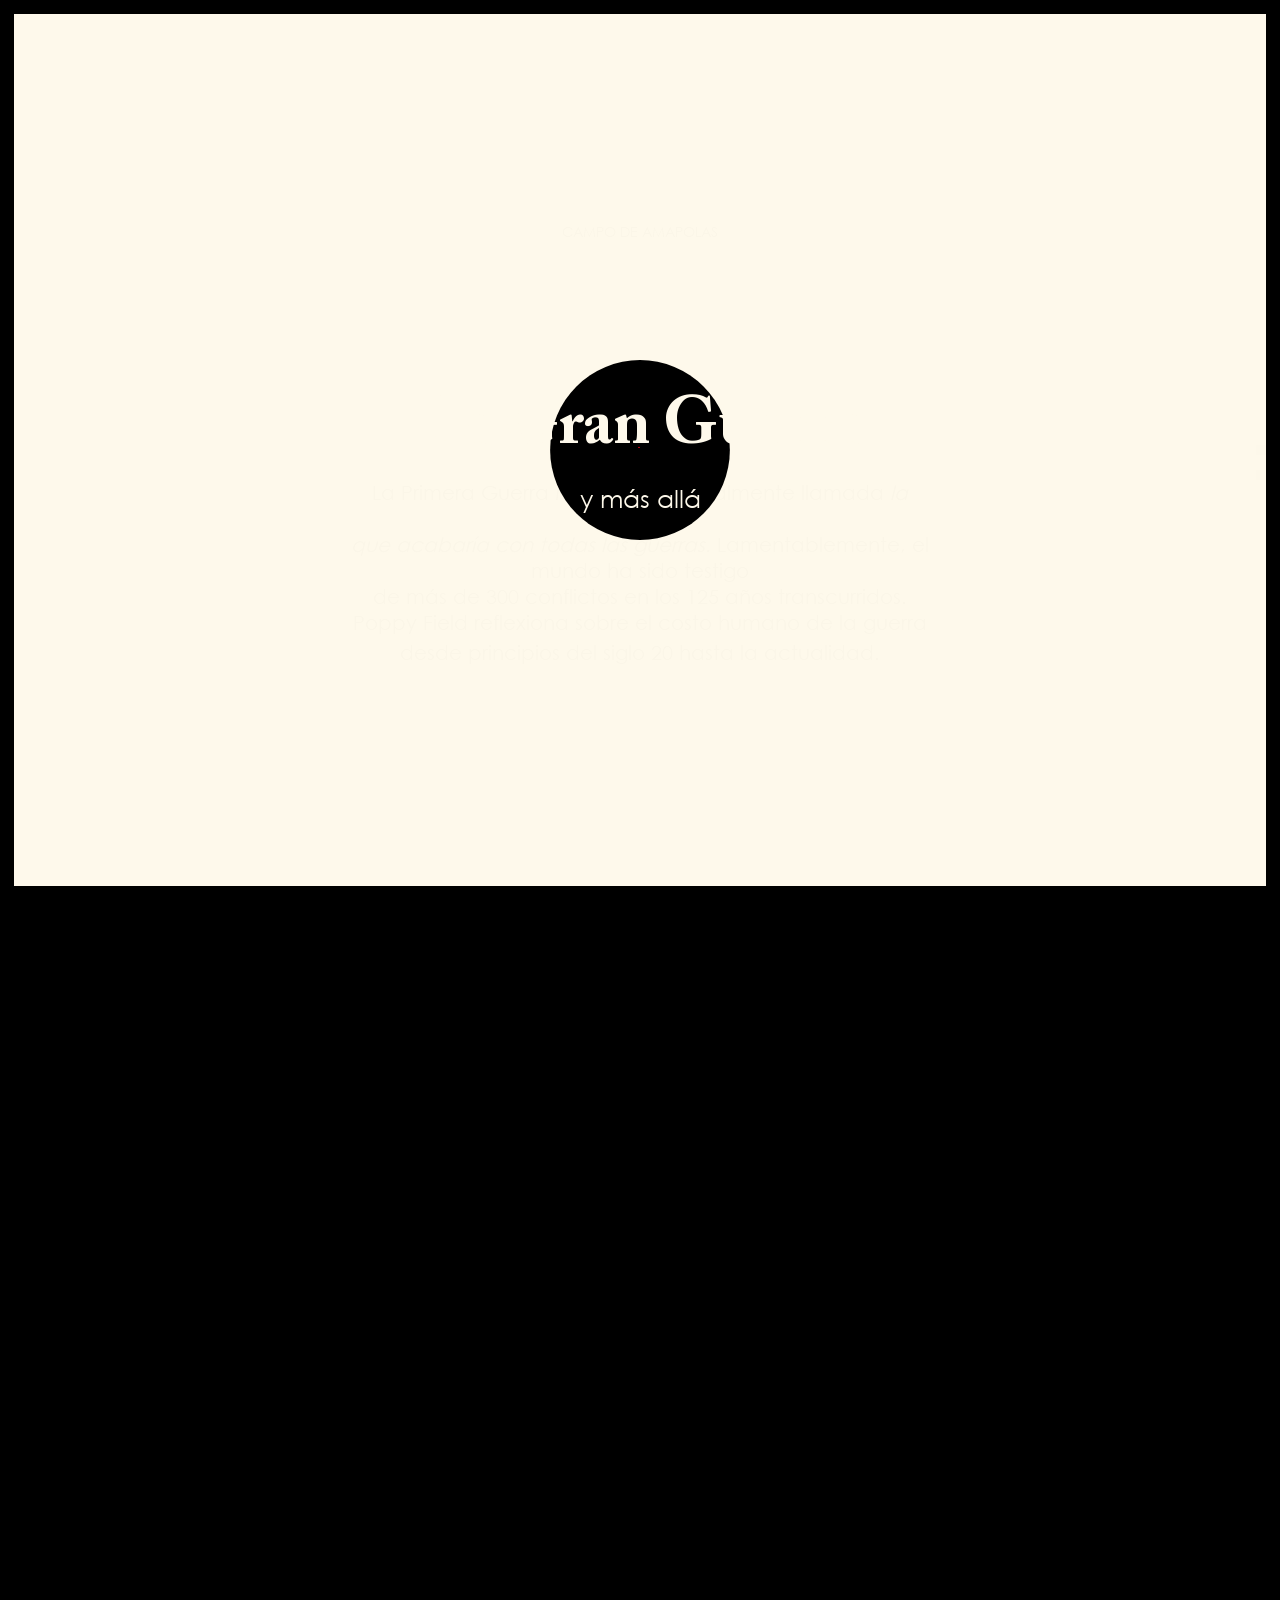
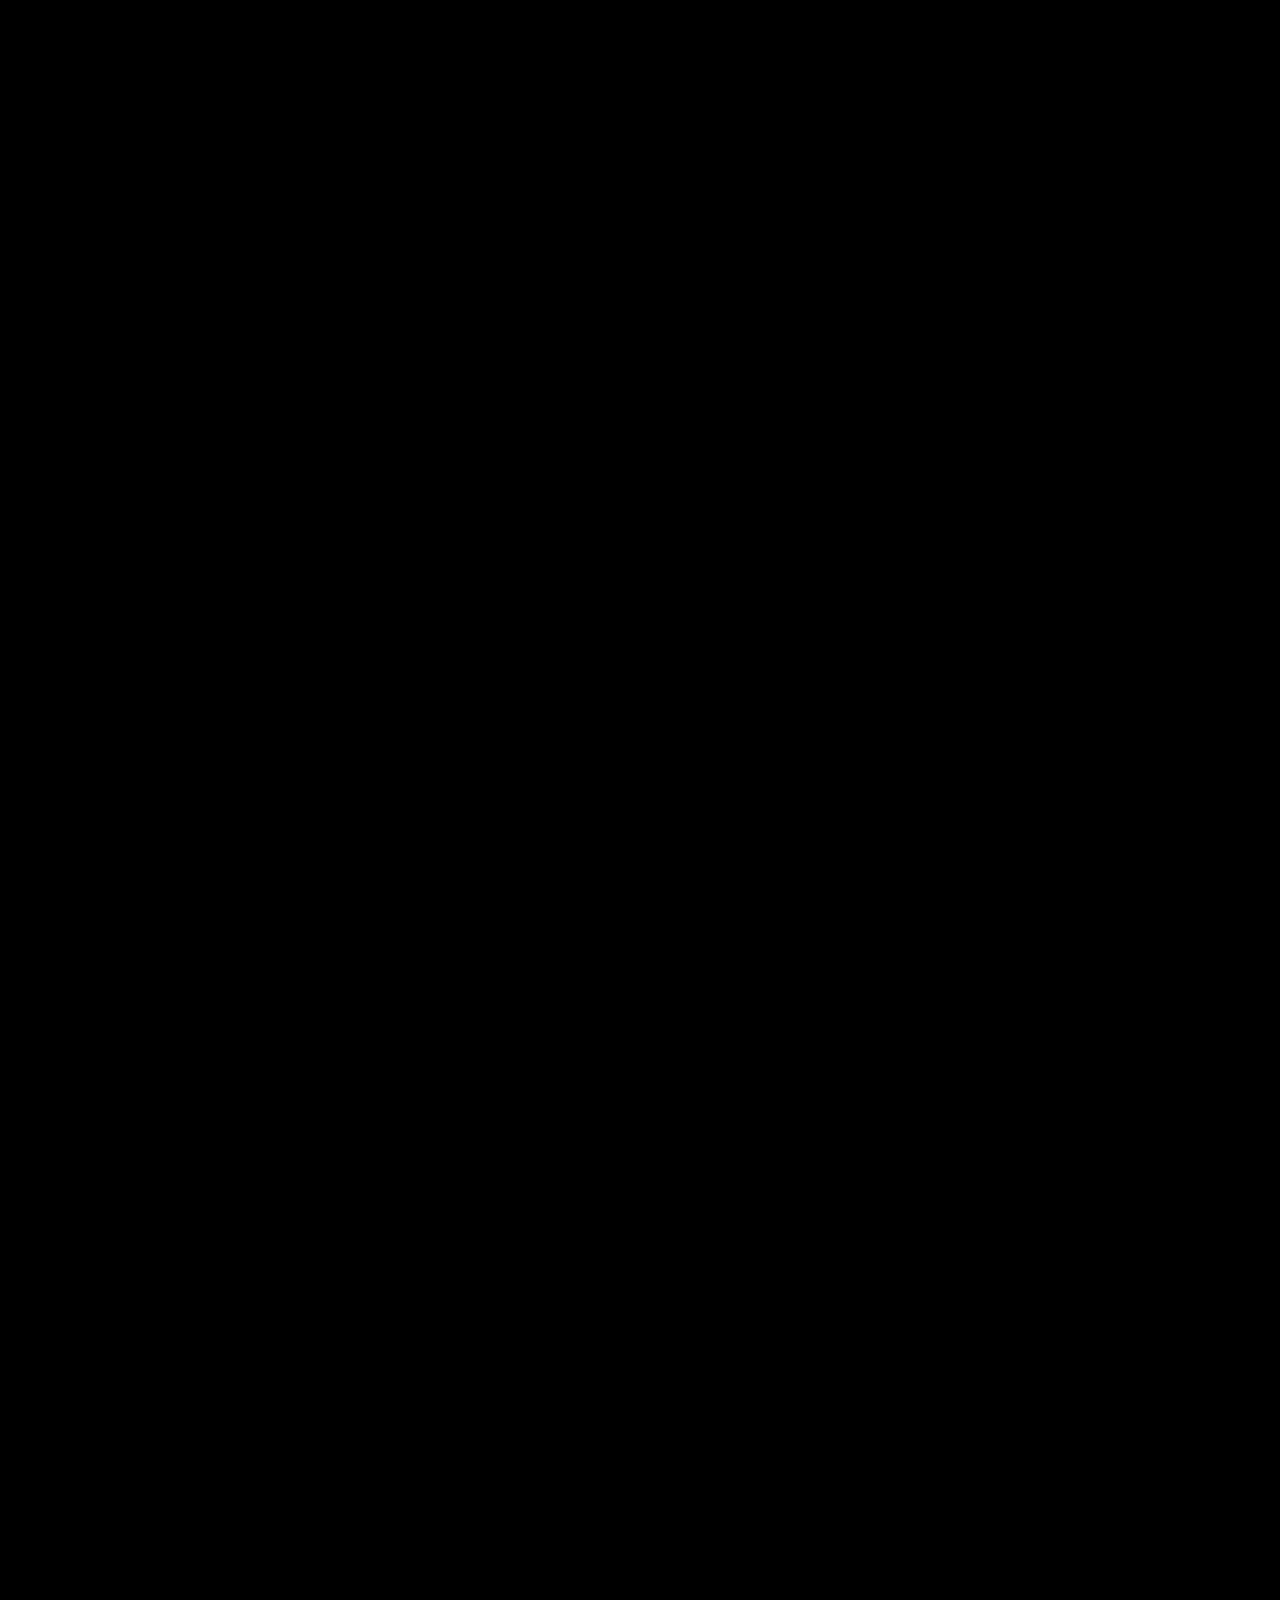
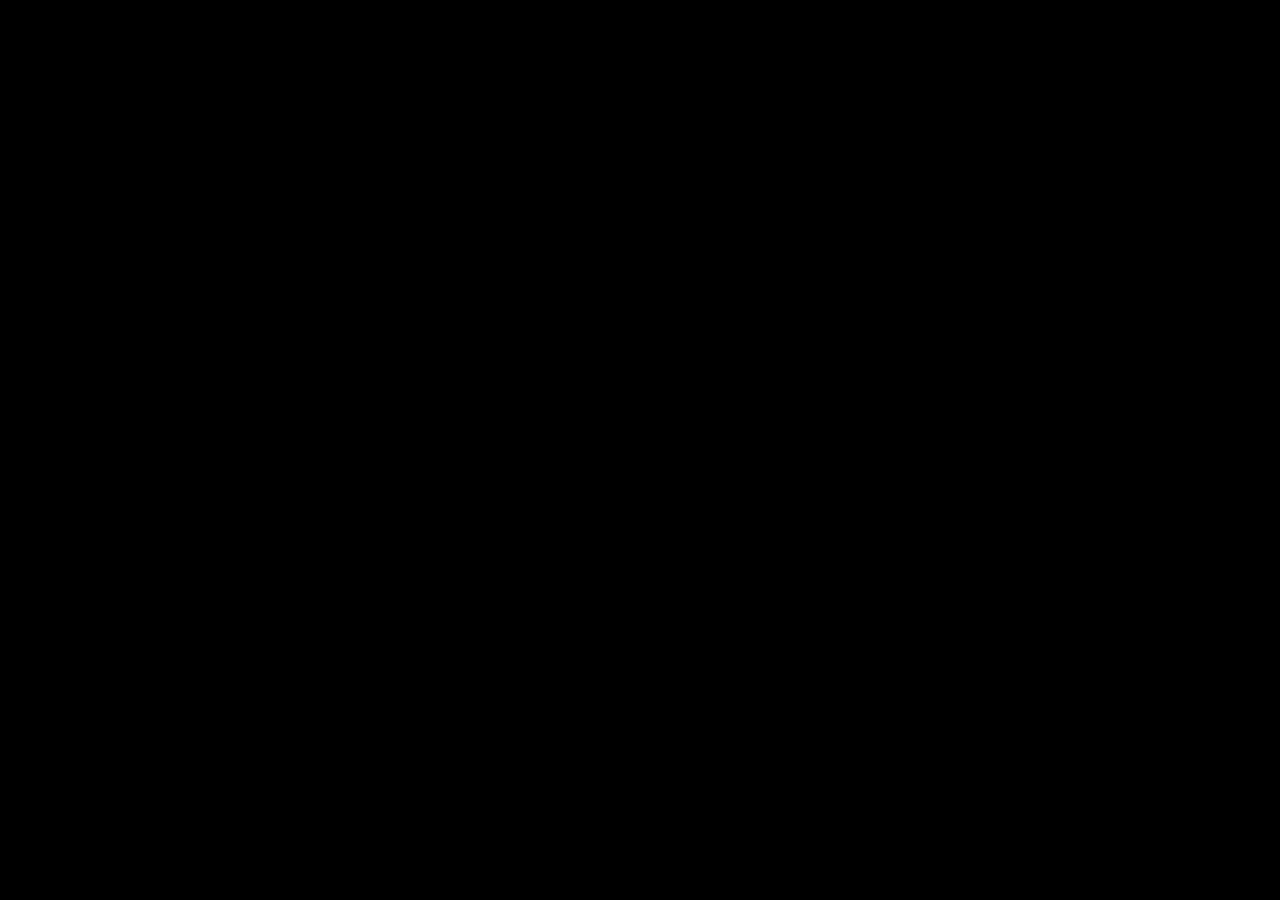
<file: index.html>
<!doctype html>
<!--[if lt IE 9]><html class="ie8 ie"><![endif]-->
<!--[if IE 9]><html class="ie9 ie"><![endif]-->
<!--[if gt IE 9]><html class="ie"> <![endif]-->
<!--[if !IE]><!--><html lang="es"><!--<![endif]-->
	<head>
		
		<link rel="shortcut icon" href="favicon.ico" />
		<meta charset="utf-8" />
		<title>Poppy Field - Visualización de Víctimas de Guerra</title>

		<meta property="og:title" content="Poppy Field - Víctimas de Guerra">
		<meta property="og:url" content="http://www.poppyfield.org">
		<meta property="og:image" content="http://www.poppyfield.org/img/PoppyField.png">
		<meta property="og:type" content="website">
		<meta property="og:site_name" content="Poppy Field - Visualización de Víctimas de Guerra">
		<meta property="og:description" content="La Gran Guerra no acabó con todas las guerras. Poppy Field visualiza las víctimas de guerra desde principios del siglo XX hasta la actualidad (1899-2024). Datos actualizados con estadísticas de conflictos de UCDP/Our World in Data.">
		<meta property="fb:app_id" content="1552093665022677">
		
		<meta name="viewport" content="width=device-width, initial-scale=1.0, maximum-scale=1.0, user-scalable=no">

		<!-- Preconnect para recursos externos - mejora conexión temprana -->
		<link rel="preconnect" href="https://connect.facebook.net" crossorigin>
		<link rel="preconnect" href="https://www.google-analytics.com" crossorigin>
		<link rel="dns-prefetch" href="https://platform.twitter.com">
		
		<!-- Preload recursos críticos -->
		<link rel="preload" href="css/style.css" as="style">
		<link rel="preload" href="js/libs/jquery-1.11.1.min.js" as="script">
		<link rel="preload" href="js/libs/d3.min.js" as="script">
		<link rel="preload" href="data/PoppyDataCSV.csv" as="fetch" crossorigin>
		<link rel="preload" href="img/skin/flower.svg" as="image">

		<link rel="stylesheet" type="text/css" href="css/libs/jquery-ui.min.css">
		<link rel="stylesheet" type="text/css" href="css/libs/jquery.jscrollpane.css">
		<link rel="stylesheet" type="text/css" href="css/style.css">
		
		<!-- CSS crítico inline para carga rápida del indicador -->
		<style>
			.page-loader {
				position: fixed;
				top: 0;
				left: 0;
				width: 100%;
				height: 100%;
				background: #f5f0e6;
				z-index: 9999;
				display: flex;
				align-items: center;
				justify-content: center;
				transition: opacity 0.5s ease;
			}
			.page-loader.hidden {
				opacity: 0;
				pointer-events: none;
			}
			.loader-spinner {
				width: 50px;
				height: 50px;
				border: 3px solid rgba(174, 15, 10, 0.2);
				border-top-color: #AE0F0A;
				border-radius: 50%;
				animation: spin 1s linear infinite;
			}
			@keyframes spin {
				to { transform: rotate(360deg); }
			}
		</style>
	</head>
	<body>
		<!-- Indicador de carga -->
		<div class="page-loader" id="pageLoader">
			<div class="loader-spinner"></div>
		</div>

		<div id="fb-root"></div>
		<script>
			(function(d, s, id) {
			var js, fjs = d.getElementsByTagName(s)[0];
			if (d.getElementById(id)) return;
			js = d.createElement(s); js.id = id;
			js.src = "//connect.facebook.net/es_LA/sdk.js#xfbml=1&appId=1552093665022677&version=v2.0";
			fjs.parentNode.insertBefore(js, fjs);
			}(document, 'script', 'facebook-jssdk'));
		</script>

		<div id="wrapper">

			<div class="wrapper-inside">

				<div class="intro">

					<a href="index.html#" class="down-arrow">
						<span class="icon"></span>
					</a>

					<div class="scroll-indicator">
						<a href="index.html#" class="scroll-state scroll-state-0" data-index="0"></a>
						<a href="index.html#" class="scroll-state scroll-state-1" data-index="1"></a>
						<a href="index.html#" class="scroll-state scroll-state-2" data-index="2"></a>
						<a href="index.html#" class="scroll-state scroll-state-3" data-index="3"></a>
					</div>

					<div class="caption-line"></div>

					<img src="img/skin/flower.svg" class="main-flower" decoding="async">
					
					<div class="block block-intro">
						<svg class="bg-inside"></svg>
						<h3 class="date">1899 &ndash; 2024</h3>
						<h1 class="title">La Gran Guerra</h1>
						<h2 class="subtitle">y más allá</h2>
					</div>

					<div class="block block-caption">

						<div class="caption-stem"></div>
						<div class="caption-circle"></div>
						
						<div class="block-caption-detail caption-death">
							<div class="caption-title">Más de</div>
							<div class="caption-number">10,5 millones<br>de muertes</div>
						</div>
						<div class="block-caption-detail caption-duration">
							<div class="caption-title">Duración</div>
							<div class="caption-number">4 años</div>
						</div>

						<div class="block-caption-detail caption-start caption-center">
							<div class="caption-title">Inicio</div>
							<div class="caption-number">1914</div>
						</div>
						<div class="block-caption-detail caption-end caption-center">
							<div class="caption-title">Fin</div>
							<div class="caption-number">1918</div>
						</div>

						<div class="block-caption-text">
							<p>
								La Gran Guerra, también conocida como la Primera Guerra Mundial, fue un conflicto global centrado en Europa.<br>
								Comenzó el 28 de julio de 1914 y terminó el 11 de noviembre de 1918, cobrándose más de 10,5 millones de muertes en combate.
							</p>
						</div>

					</div>

					<div class="block block-text">
						<h3 class="date">Día del Recuerdo</h3>
						<div class="text">
							<p>
								Tras el fin de la Primera Guerra Mundial, la amapola se convirtió en símbolo de conmemoración. Fue una de las primeras plantas en florecer en los campos de batalla devastados de Europa. Su color, evocador del derramamiento de sangre,<br>y su naturaleza resistente pero delicada evocan la<br>relación humana con la guerra.
							</p>
						</div>
					</div>

					<div class="block block-explore">

						<h3 class="date">Campo de Amapolas</h3>
						<div class="text">
							<p>
								La Primera Guerra Mundial fue inicialmente llamada <span class="italic">la guerra<br>que acabaría con todas las guerras.</span> Lamentablemente, el mundo ha sido testigo<br>de más de 300 conflictos en los 125 años transcurridos.<br>Poppy Field reflexiona sobre el costo humano de la guerra<br>desde principios del siglo 20<span class="sup"></span> hasta la actualidad.
							</p>
						</div>
						<div class="block-explore-btn">
							<a href="https://www.poppyfield.org/graph" class="btn btn-explore">
								<span class="bg"></span>
								<span class="text">Explorar</span>
							</a>
						</div>

					</div>
				</div>

				<div class="block block-graph">

					<div class="bg-graph"></div>
					<div class="bg-graph-2"></div>

					<svg id="graph" viewBox="0 0 1280 750" preserveAspectRatio="xMidYMid">

						<defs>
							<filter id="outline" x="-20%" y="-20%" width="140%" height="140%">
								<feMorphology in="SourceAlpha" result="dilated" operator="dilate" radius="3" />
								<feFlood flood-color="#000000" flood-opacity="0.8" result="blackColor"/>
								<feComposite in="blackColor" in2="dilated" operator="in" result="blackOutline"/>
								<feMerge>
									<feMergeNode in="blackOutline"/>
									<feMergeNode in="SourceGraphic"/>
								</feMerge>
							</filter>
							<filter id="shadow">
								<feGaussianBlur in="SourceAlpha" stdDeviation="1" />
								<feMerge>
									<feMergeNode />
									<feMergeNode in="SourceGraphic" />
								</feMerge>
							</filter>
						</defs>

					</svg>

					<!-- Crosshair tooltip (positioned by JS) -->
					<div class="ch-tooltip"></div>

					<div class="block-filter-date">
						<span class="filter-title">Línea de tiempo</span>
						<div class="filter filter-date"></div>
						<div class="date-indicator">
							<div class="indicator-text">0000</div>
						</div>
					</div>

					<div class="block-filter-top">
						
						<div class="block-filter-search">
							<div class="search-wrapper">
								<input class="search-input" placeholder="Buscar país o conflicto..." type="text" value="">
								<span class="search-clear">&times;</span>
								<div class="search-results"></div>
							</div>
						</div>

						<div class="block-filter-regions">
							<h4>Filtrar por Ubicación</h4>
							<a class="btn btn-filter" data-region="africa" href="index.html#" style="background-color:#AE0F0A;">
								<span class="filter-text">África</span>
							</a>
							<a class="btn btn-filter" data-region="asia" href="index.html#" style="background-color:#E30613;">
								<span class="filter-text">Asia</span>
							</a>
							<a class="btn btn-filter" data-region="europe" href="index.html#" style="background-color:#E35E06;">
								<span class="filter-text">Europa</span>
							</a>
							<a class="btn btn-filter" data-region="north-america" href="index.html#" style="background-color:#B70D4D;">
								<span class="filter-text">Norteamérica</span>
							</a>
							<a class="btn btn-filter" data-region="south-america" href="index.html#" style="background-color:#D2024B;">
								<span class="filter-text">Sudamérica</span>
							</a>
						</div>

						<div class="block-filter-death">
							<h4>Filtrar por Número de Muertes</h4>

							<div class="block-filter-death-inside">
								<div class="death-label">
									<span class="filter-text">Entre <span class="death-min"></span> y <span class="death-max"></span></span>
									<span class="filter-icon"></span>
								</div>
								<div class="filter filter-death"></div>
							</div>
						</div>

					</div>

					<div class="graph-overlay">

						<svg id="clone-graph" viewBox="0 0 1280 750" preserveAspectRatio="xMidYMid"></svg>
						<div class="bg-top-flower"></div>

						<div class="block-graph-overlay">

							<a href="index.html#" class="btn btn-close"></a>

							<div class="graph-overlay-header">
								<div class="line"></div>
								<div class="graph-overlay-header-title"></div>
								<div class="graph-overlay-header-date"></div>
								<div class="line line-bottom"></div>
							</div>

							<div class="graph-overlay-content">

								<table>
									<tbody>
										<tr class="duration">
											<td class="title">Duración</td>
											<td class="content"></td>
										</tr>
										<tr class="fatalities">
										<td class="title">Víctimas (total)</td>
										<td class="content"></td>
									</tr>
									<tr class="yearly-deaths">
										<td class="title">Muertes por año</td>
											<td class="content"></td>
										</tr>
										<tr class="location">
											<td class="title">Ubicación</td>
											<td class="content"></td>
										</tr>
										<tr class="participants">
											<td class="title">Participantes</td>
											<td class="content">
												<div class="list"></div>
											</td>
										</tr>
										<tr class="source">
											<td class="title">Datos</td>
											<td>
												<a target="_blank" href="index.html#">Ver fuente</a>
											</td>
										</tr>
										<tr class="notes">
											<td class="title">Notas</td>
											<td class="content"></td>
										</tr>
									</tbody>
								</table>

								<div class="war-nav"></div>

							</div>
						</div>
					</div>
			</div>

		</div>

		<div class="overlay-content">
			
			<a href="index.html#" class="btn btn-close-overlay"></a>

			<div class="overlay-inside">
				
				<div class="block-quote">
					<div class="quote-text">
						En los campos de Flandes las amapolas crecen<br>
						Entre las cruces, fila tras fila,<br>
						Que marcan nuestro lugar; y en el cielo<br>
						Las alondras, aún cantando con valentía, vuelan<br>
						Apenas oídas entre los cañones abajo.
					</div>
					<div class="quote-author">Coronel John McCrae,<br>de En los campos de Flandes, 1915</div>
				</div>

				<div class="col-top">

					<div class="left-col">

						<p>
							<strong>Poppy Field</strong> es un proyecto independiente – una reflexión sobre las vidas humanas perdidas en la guerra.
						</p>

						<p>
							Este año se conmemora el centenario de la Gran Guerra. Fue una guerra sin paralelo: su escala de destrucción eclipsó todos los conflictos anteriores. Lamentablemente, el sacrificio de vidas no terminó con «la guerra que acabaría con todas las guerras».
						</p>

						<div class="block-media">
							<img src="img/explanation.png" class="media-img" loading="lazy" decoding="async">
							<div class="media-text">
								<p>
									En la visualización interactiva, cada amapola representa una guerra desde 1900. El tallo crece desde el año en que comenzó la guerra y la flor aparece en el año en que terminó. Su tamaño muestra el número de muertes y la variación de color representa las áreas involucradas.
								</p>
							</div>
						</div>

					</div>

					<div class="right-col">
						
						<h4>Los datos</h4>

						<p>
							<a href="http://www.war-memorial.net/res_sources.asp?q=3" target="_blank">The Polynational War Memorial</a> proporcionó todos los datos fuente. Ten en cuenta que esta investigación es un trabajo en progreso y la información puede estar incompleta. En los pocos casos donde se utilizan fuentes alternativas, estas se citan en las notas del conflicto.
						</p>

						<p>
							Este proyecto no presenta un argumento, ni es nuestra intención ofrecer una conclusión sobre el tema. Más bien deseamos reflexionar sobre el costo humano de la guerra y reconocer el centenario de la Gran Guerra.
						</p>

					</div>
				</div>

				<div class="col-bottom">

					<div class="left-col">

						<h4>Créditos</h4>

						<div class="credit">
							<a href="http://www.valentinadefilippo.co.uk/" target="_blank">Valentina D'Efilippo</a> - Diseño<br>
							<a href="http://cargocollective.com/nicopigelet" target="_blank">Nicolas Pigelet</a> - Código
						</div>

						<h4>Agradecimientos especiales</h4>

						<p class="special-thanks">
							Jon Brunberg por su investigación <a href="http://www.war-memorial.net/" target="_blank">The Polynational War Memorial</a><br>
							Timothy Sondreal por la investigación de datos y edición de contenido<br>
							Mathias Dahlstr&ouml;m por su apoyo y asesoría con D3<br>
							James Ball, coautor del libro The Infographic History of the World
						</p>

					</div>

					<div class="right-col">

						<div class="block-media">
							<img src="img/the-book.png" class="media-img" loading="lazy" decoding="async">
							<div class="media-text">
								<p>
									Poppy Field fue publicado por primera vez en <br><a href="https://www.facebook.com/TheInfographicHistoryOfTheWorld" target="_blank">The Infographic History of the World</a>, un libro que narra la historia a través de visualización de datos e infografía narrativa
								</p>
								<a href="http://www.amazon.co.uk/s/ref=nb_sb_noss?url=search-alias%3Daps&field-keywords=valentina%20d%27efilippo" target="_blank" class="btn btn-order">
									<span class="bg"></span>
									<span class="text">Comprar el libro en línea</span>
								</a>
							</div>
						</div>
						<p class="small">
							* Los datos fuente han sido actualizados desde que se publicó el libro
						</p>

					</div>
				</div>
			</div>

		</div>

		<div class="mobile-only">
			<div class="mobile-infographic"></div>
			<div class="mobile-bg"></div>
			<div class="border-inside"></div>
			<div class="mobile-text">
				<p>
					Lo sentimos, esta experiencia aún no está disponible para dispositivos móviles. <br>
					Por favor, pruébala en un escritorio.
				</p>
				<a href="img/PoppyField.jpg" class="btn btn-mobile">
					<span class="bg"></span>
					<span class="text">Ver infografía estática</span>
				</a>
			</div>
		</div>

		<img src="img/skin/bg-caption-line.png" class="img-preload">
		<img src="img/skin/bg-circle-dotted.png" class="img-preload">
		<img src="img/skin/bg-graph-overlay.png" class="img-preload">

		<!-- LIBS - Scripts críticos primero -->
		<script src="js/libs/jquery-1.11.1.min.js"></script>
		<script src="js/libs/d3.min.js"></script>
		
		<!-- Scripts secundarios con defer para no bloquear -->
		<script src="js/libs/TweenMax.min.js" defer></script>
		<script src="js/libs/ScrollToPlugin.min.js" defer></script>
		<script src="js/libs/jquery-ui.min.js" defer></script>
		<script src="js/libs/jquery.mousewheel.js" defer></script>
		<script src="js/libs/jquery.jscrollpane.min.js" defer></script>

		<!-- COMPILED SCRIPT -->
		<script src="js/PS.js" defer></script>

		<!-- Analytics cargado de forma asíncrona -->
		<script async>
			(function(i,s,o,g,r,a,m){i['GoogleAnalyticsObject']=r;i[r]=i[r]||function(){
			(i[r].q=i[r].q||[]).push(arguments)},i[r].l=1*new Date();a=s.createElement(o),
			m=s.getElementsByTagName(o)[0];a.async=1;a.src=g;m.parentNode.insertBefore(a,m)
			})(window,document,'script','//www.google-analytics.com/analytics.js','ga');

			ga('create', 'UA-56202905-1', 'auto');
			ga('send', 'pageview');
		</script>
	</body>
</html>
</file>
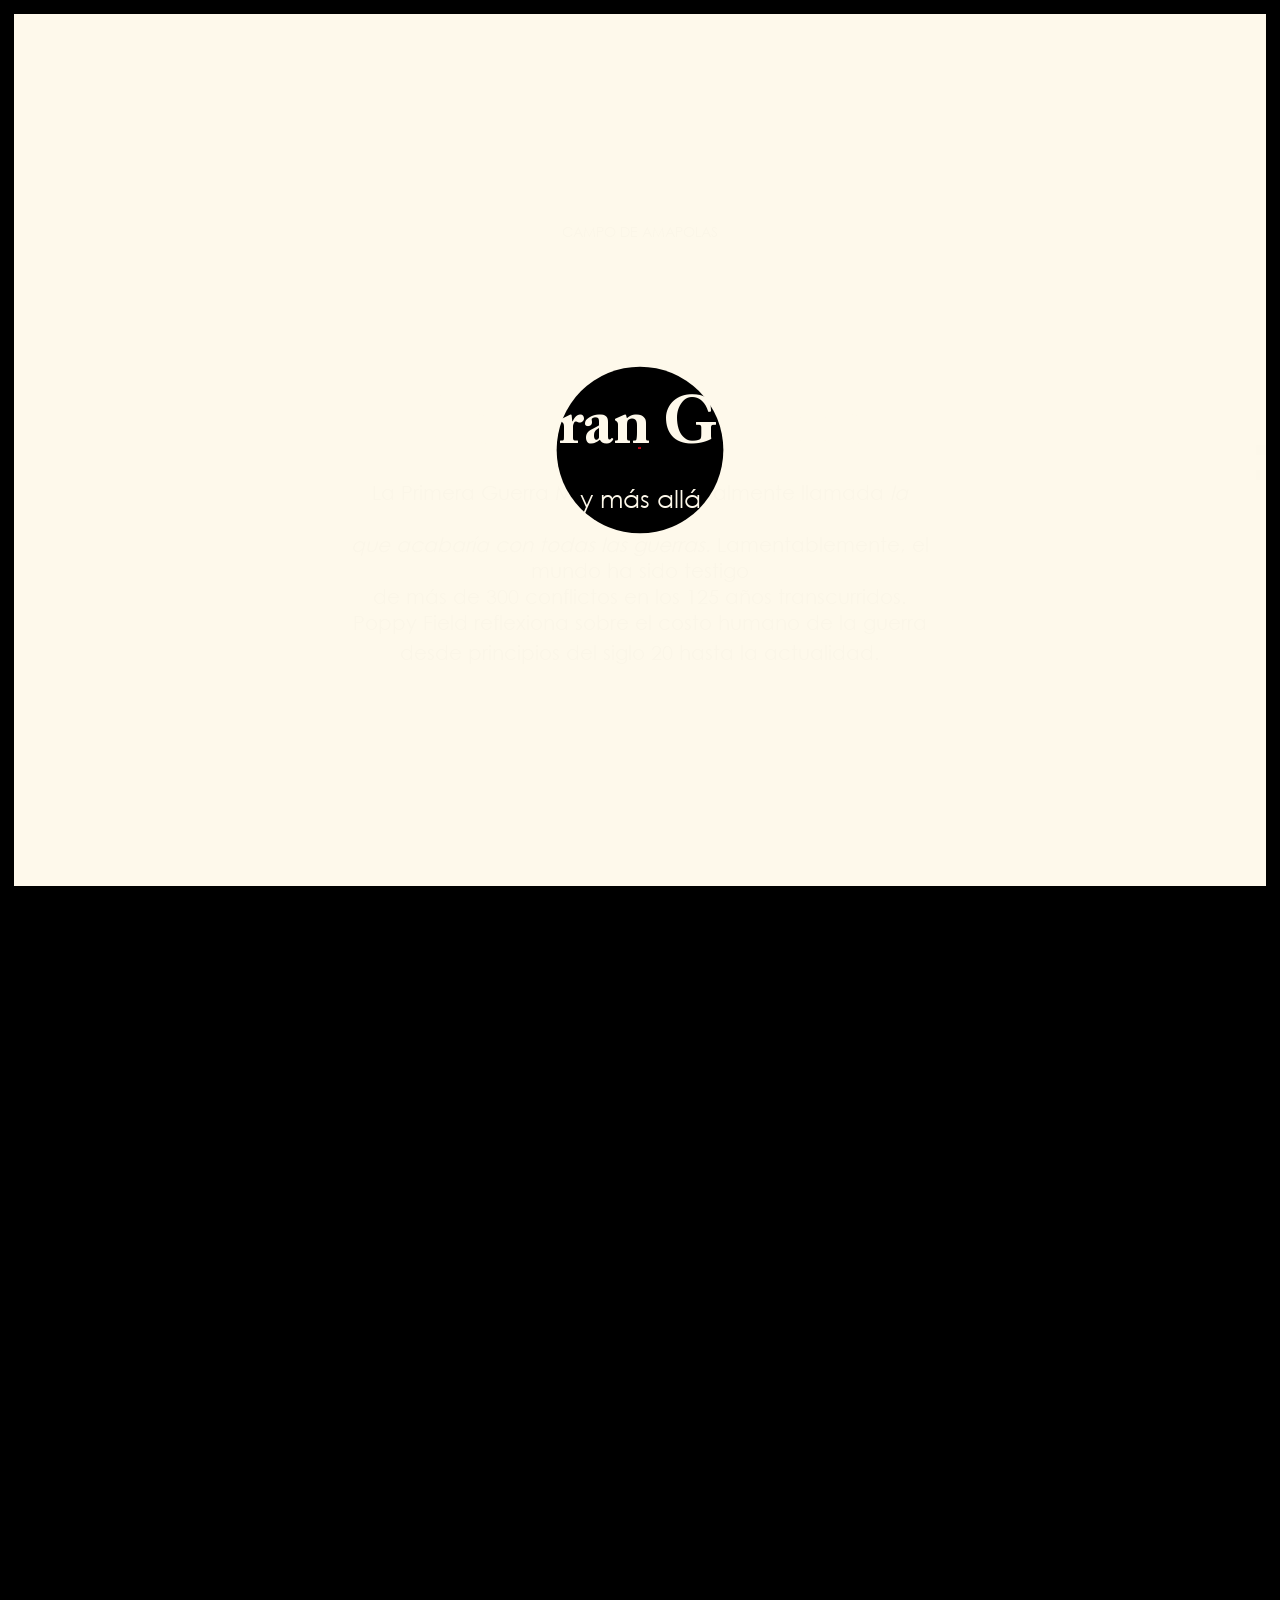
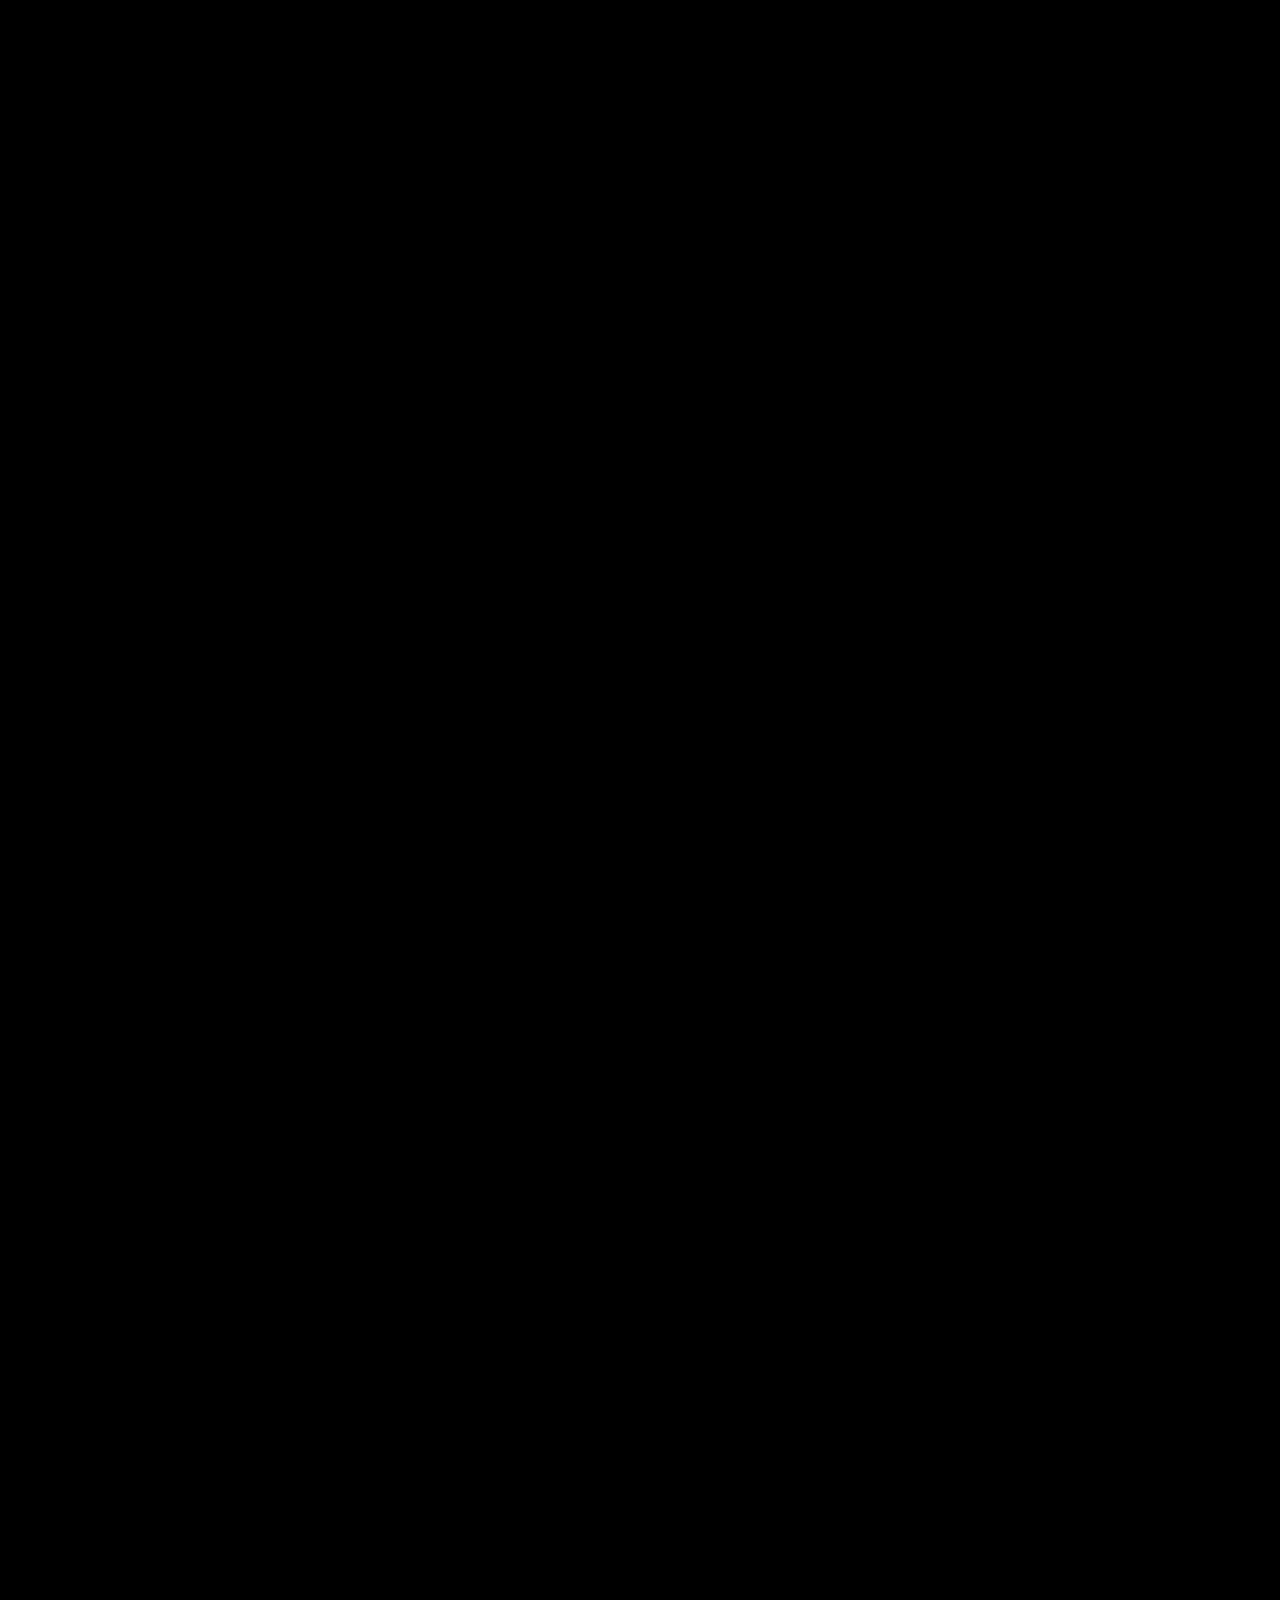
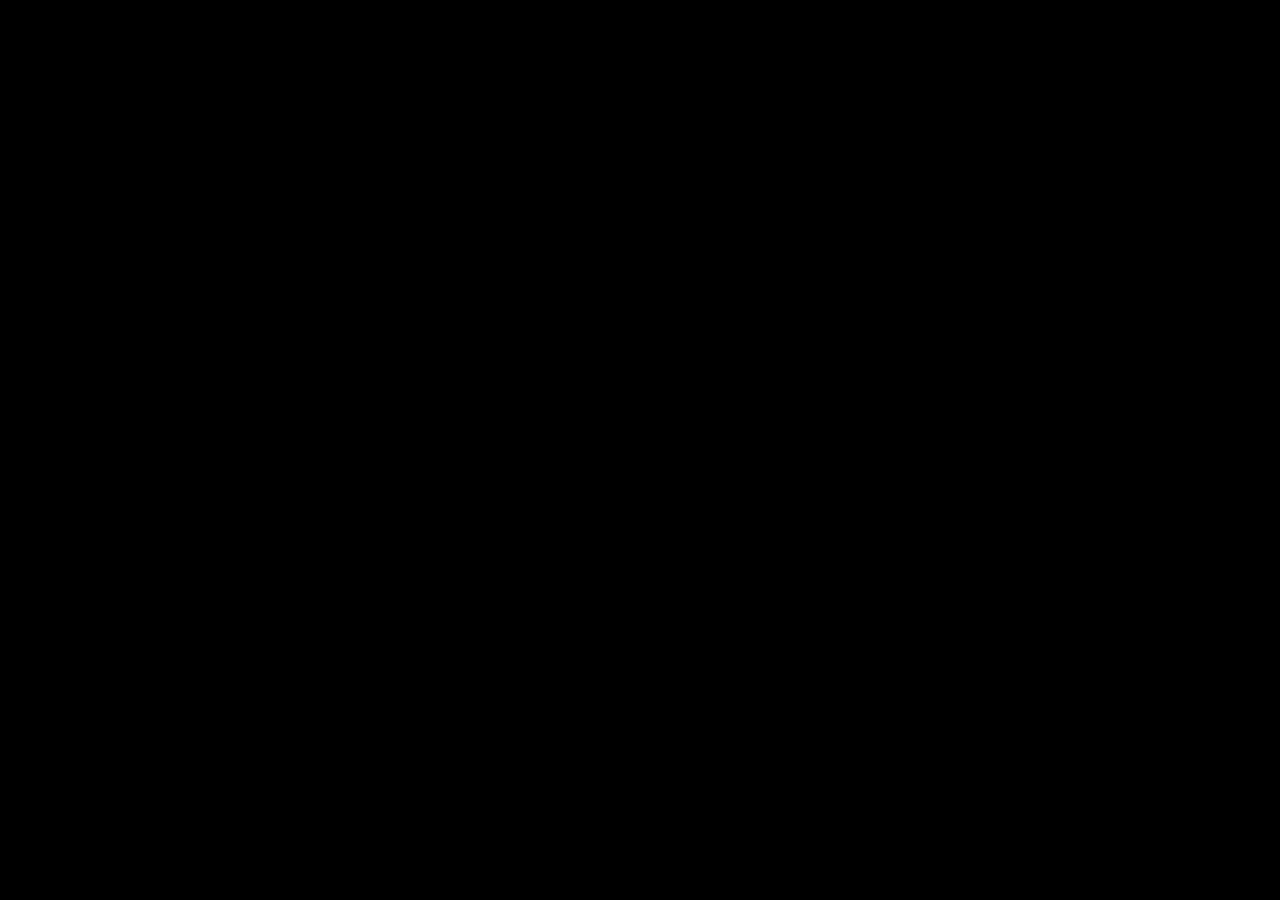
<file: site/index.html>
<!doctype html>
<!--[if lt IE 9]><html class="ie8 ie"><![endif]-->
<!--[if IE 9]><html class="ie9 ie"><![endif]-->
<!--[if gt IE 9]><html class="ie"> <![endif]-->
<!--[if !IE]><!--><html lang="es"><!--<![endif]-->
	<head>
		
		<link rel="shortcut icon" href="favicon.ico" />
		<meta charset="utf-8" />
		<title>Poppy Field - Visualización de Víctimas de Guerra</title>

		<meta property="og:title" content="Poppy Field - Víctimas de Guerra">
		<meta property="og:url" content="http://www.poppyfield.org">
		<meta property="og:image" content="http://www.poppyfield.org/img/PoppyField.png">
		<meta property="og:type" content="website">
		<meta property="og:site_name" content="Poppy Field - Visualización de Víctimas de Guerra">
		<meta property="og:description" content="La Gran Guerra no acabó con todas las guerras. Poppy Field visualiza las víctimas de guerra desde principios del siglo XX hasta la actualidad (1899-2024). Datos actualizados con estadísticas de conflictos de UCDP/Our World in Data.">
		<meta property="fb:app_id" content="1552093665022677">
		
		<meta name="viewport" content="width=device-width, initial-scale=1.0, maximum-scale=1.0, user-scalable=no">

		<link rel="stylesheet" type="text/css" href="css/libs/jquery-ui.min.css">
		<link rel="stylesheet" type="text/css" href="css/libs/jquery.jscrollpane.css">
		<link rel="stylesheet" type="text/css" href="css/style.css">
	</head>
	<body>

		<div id="fb-root"></div>
		<script>
			(function(d, s, id) {
			var js, fjs = d.getElementsByTagName(s)[0];
			if (d.getElementById(id)) return;
			js = d.createElement(s); js.id = id;
			js.src = "//connect.facebook.net/es_LA/sdk.js#xfbml=1&appId=1552093665022677&version=v2.0";
			fjs.parentNode.insertBefore(js, fjs);
			}(document, 'script', 'facebook-jssdk'));
		</script>

		<div id="wrapper">

			<div class="wrapper-inside">

				<div class="intro">

					<a href="index.html#" class="down-arrow">
						<span class="icon"></span>
					</a>

					<div class="scroll-indicator">
						<a href="index.html#" class="scroll-state scroll-state-0" data-index="0"></a>
						<a href="index.html#" class="scroll-state scroll-state-1" data-index="1"></a>
						<a href="index.html#" class="scroll-state scroll-state-2" data-index="2"></a>
						<a href="index.html#" class="scroll-state scroll-state-3" data-index="3"></a>
					</div>

					<div class="caption-line"></div>

					<img src="img/skin/flower.svg" class="main-flower">
					
					<div class="block block-intro">
						<svg class="bg-inside"></svg>
						<h3 class="date">1899 &ndash; 2024</h3>
						<h1 class="title">La Gran Guerra</h1>
						<h2 class="subtitle">y más allá</h2>
					</div>

					<div class="block block-caption">

						<div class="caption-stem"></div>
						<div class="caption-circle"></div>
						
						<div class="block-caption-detail caption-death">
							<div class="caption-title">Más de</div>
							<div class="caption-number">10,5 millones<br>de muertes</div>
						</div>
						<div class="block-caption-detail caption-duration">
							<div class="caption-title">Duración</div>
							<div class="caption-number">4 años</div>
						</div>

						<div class="block-caption-detail caption-start caption-center">
							<div class="caption-title">Inicio</div>
							<div class="caption-number">1914</div>
						</div>
						<div class="block-caption-detail caption-end caption-center">
							<div class="caption-title">Fin</div>
							<div class="caption-number">1918</div>
						</div>

						<div class="block-caption-text">
							<p>
								La Gran Guerra, también conocida como la Primera Guerra Mundial, fue un conflicto global centrado en Europa.<br>
								Comenzó el 28 de julio de 1914 y terminó el 11 de noviembre de 1918, cobrándose más de 10,5 millones de muertes en combate.
							</p>
						</div>

					</div>

					<div class="block block-text">
						<h3 class="date">Día del Recuerdo</h3>
						<div class="text">
							<p>
								Tras el fin de la Primera Guerra Mundial, la amapola se convirtió en símbolo de conmemoración. Fue una de las primeras plantas en florecer en los campos de batalla devastados de Europa. Su color, evocador del derramamiento de sangre,<br>y su naturaleza resistente pero delicada evocan la<br>relación humana con la guerra.
							</p>
						</div>
					</div>

					<div class="block block-explore">

						<h3 class="date">Campo de Amapolas</h3>
						<div class="text">
							<p>
								La Primera Guerra Mundial fue inicialmente llamada <span class="italic">la guerra<br>que acabaría con todas las guerras.</span> Lamentablemente, el mundo ha sido testigo<br>de más de 300 conflictos en los 125 años transcurridos.<br>Poppy Field reflexiona sobre el costo humano de la guerra<br>desde principios del siglo 20<span class="sup"></span> hasta la actualidad.
							</p>
						</div>
						<div class="block-explore-btn">
							<a href="https://www.poppyfield.org/graph" class="btn btn-explore">
								<span class="bg"></span>
								<span class="text">Explorar</span>
							</a>
						</div>

					</div>
				</div>

				<div class="block block-graph">

					<div class="bg-graph"></div>
					<div class="bg-graph-2"></div>

					<svg id="graph" viewBox="0 0 1280 750" preserveAspectRatio="xMidYMid">

						<defs>
							<filter id="outline">
								<feMorphology in="SourceAlpha" result="morphed" operator="dilate" radius="1" />
								<feColorMatrix in="morphed" result="recolored" type="matrix" values="-1 0 0 0 1, 0 -1 0 0 1, 0 0 -1 0 1, 0 0 0 1 0"/>
								<feMerge>
									<feMergeNode in="recolored"/>
									<feMergeNode in="SourceGraphic"/>
								</feMerge>
							</filter>
							<filter id="shadow">
								<feGaussianBlur in="SourceAlpha" stdDeviation="1" />
								<feMerge>
									<feMergeNode />
									<feMergeNode in="SourceGraphic" />
								</feMerge>
							</filter>
						</defs>

					</svg>

					<div class="block-filter-date">
						<span class="filter-title">Línea de tiempo</span>
						<div class="filter filter-date"></div>
						<div class="date-indicator">
							<div class="indicator-text">0000</div>
						</div>
					</div>

					<div class="block-filter-top">
						
						<div class="block-filter-search">
							<div class="search-wrapper">
								<input class="search-input" placeholder="Buscar país o conflicto..." type="text" value="">
								<span class="search-clear">&times;</span>
								<div class="search-results"></div>
							</div>
						</div>

						<div class="block-filter-regions">
							<h4>Filtrar por Ubicación</h4>
							<a class="btn btn-filter" data-region="africa" href="index.html#" style="background-color:#AE0F0A;">
								<span class="filter-text">África</span>
							</a>
							<a class="btn btn-filter" data-region="asia" href="index.html#" style="background-color:#E30613;">
								<span class="filter-text">Asia</span>
							</a>
							<a class="btn btn-filter" data-region="europe" href="index.html#" style="background-color:#E35E06;">
								<span class="filter-text">Europa</span>
							</a>
							<a class="btn btn-filter" data-region="north-america" href="index.html#" style="background-color:#B70D4D;">
								<span class="filter-text">Norteamérica</span>
							</a>
							<a class="btn btn-filter" data-region="south-america" href="index.html#" style="background-color:#D2024B;">
								<span class="filter-text">Sudamérica</span>
							</a>
						</div>

						<div class="block-filter-death">
							<h4>Filtrar por Número de Muertes</h4>

							<div class="block-filter-death-inside">
								<div class="death-label">
									<span class="filter-text">Entre <span class="death-min"></span> y <span class="death-max"></span></span>
									<span class="filter-icon"></span>
								</div>
								<div class="filter filter-death"></div>
							</div>
						</div>

					</div>

					<div class="graph-overlay">

						<svg id="clone-graph" viewBox="0 0 1280 750" preserveAspectRatio="xMidYMid"></svg>
						<div class="bg-top-flower"></div>

						<div class="block-graph-overlay">

							<a href="index.html#" class="btn btn-close"></a>

							<div class="graph-overlay-header">
								<div class="line"></div>
								<div class="graph-overlay-header-title"></div>
								<div class="graph-overlay-header-date"></div>
								<div class="line line-bottom"></div>
							</div>

							<div class="graph-overlay-content">

								<table>
									<tbody>
										<tr class="duration">
											<td class="title">Duración</td>
											<td class="content"></td>
										</tr>
										<tr class="fatalities">
										<td class="title">Víctimas (total)</td>
										<td class="content"></td>
									</tr>
									<tr class="yearly-deaths">
										<td class="title">Muertes por año</td>
											<td class="content"></td>
										</tr>
										<tr class="location">
											<td class="title">Ubicación</td>
											<td class="content"></td>
										</tr>
										<tr class="participants">
											<td class="title">Participantes</td>
											<td class="content">
												<div class="list"></div>
											</td>
										</tr>
										<tr class="source">
											<td class="title">Datos</td>
											<td>
												<a target="_blank" href="index.html#">Ver fuente</a>
											</td>
										</tr>
										<tr class="notes">
											<td class="title">Notas</td>
											<td class="content"></td>
										</tr>
									</tbody>
								</table>

								<div class="war-nav"></div>

							</div>
						</div>
					</div>
				</div>

				<div class="overlay-btns">
					
					<div class="btn-overlay info">
						<a href="index.html#" class="btn btn-info">
							<span class="info-text">i</span>
						</a>
						<div class="block-btn-info">
							Información
						</div>
					</div>
					<div class="btn-overlay tw">
						<a href="index.html#" class="btn btn-twitter">
							<span class="btn-icon"></span>
						</a>
						<div class="block-twitter">
							<a href="https://twitter.com/share" class="twitter-share-button" data-text="La Gran Guerra no acabó con todas las guerras. Poppy Field visualiza las víctimas de guerra desde 1900 por @defilippovale & @tanaki" data-url="http://www.poppyfield.org"></a>
							<script>
								!function(d,s,id){var js,fjs=d.getElementsByTagName(s)[0],p=/^http:/.test(d.location)?'http':'https';if(!d.getElementById(id)){js=d.createElement(s);js.id=id;js.src=p+'://platform.twitter.com/widgets.js';fjs.parentNode.insertBefore(js,fjs);}}(document, 'script', 'twitter-wjs');
							</script>
						</div>
					</div>
					<div class="btn-overlay fb">
						<a href="index.html#" class="btn btn-facebook">
							<span class="btn-icon"></span>
						</a>
						<div class="block-fb">
							<div class="fb-share-button" data-href="http://www.poppyfield.org" data-layout="button_count"></div>
						</div>
					</div>
					<div class="btn-overlay back">
						<a href="index.html#" class="btn btn-back">
							<span class="btn-icon"></span>
						</a>
						<div class="block-btn-back">
							Volver
						</div>
					</div>
				</div>
			</div>

		</div>

		<div class="overlay-content">
			
			<a href="index.html#" class="btn btn-close-overlay"></a>

			<div class="overlay-inside">
				
				<div class="block-quote">
					<div class="quote-text">
						En los campos de Flandes las amapolas crecen<br>
						Entre las cruces, fila tras fila,<br>
						Que marcan nuestro lugar; y en el cielo<br>
						Las alondras, aún cantando con valentía, vuelan<br>
						Apenas oídas entre los cañones abajo.
					</div>
					<div class="quote-author">Coronel John McCrae,<br>de En los campos de Flandes, 1915</div>
				</div>

				<div class="col-top">

					<div class="left-col">

						<p>
							<strong>Poppy Field</strong> es un proyecto independiente – una reflexión sobre las vidas humanas perdidas en la guerra.
						</p>

						<p>
							Este año se conmemora el centenario de la Gran Guerra. Fue una guerra sin paralelo: su escala de destrucción eclipsó todos los conflictos anteriores. Lamentablemente, el sacrificio de vidas no terminó con «la guerra que acabaría con todas las guerras».
						</p>

						<div class="block-media">
							<img src="img/explanation.png" class="media-img">
							<div class="media-text">
								<p>
									En la visualización interactiva, cada amapola representa una guerra desde 1900. El tallo crece desde el año en que comenzó la guerra y la flor aparece en el año en que terminó. Su tamaño muestra el número de muertes y la variación de color representa las áreas involucradas.
								</p>
							</div>
						</div>

					</div>

					<div class="right-col">
						
						<h4>Los datos</h4>

						<p>
							<a href="http://www.war-memorial.net/res_sources.asp?q=3" target="_blank">The Polynational War Memorial</a> proporcionó todos los datos fuente. Ten en cuenta que esta investigación es un trabajo en progreso y la información puede estar incompleta. En los pocos casos donde se utilizan fuentes alternativas, estas se citan en las notas del conflicto.
						</p>

						<p>
							Este proyecto no presenta un argumento, ni es nuestra intención ofrecer una conclusión sobre el tema. Más bien deseamos reflexionar sobre el costo humano de la guerra y reconocer el centenario de la Gran Guerra.
						</p>

					</div>
				</div>

				<div class="col-bottom">

					<div class="left-col">

						<h4>Créditos</h4>

						<div class="credit">
							<a href="http://www.valentinadefilippo.co.uk/" target="_blank">Valentina D'Efilippo</a> - Diseño<br>
							<a href="http://cargocollective.com/nicopigelet" target="_blank">Nicolas Pigelet</a> - Código
						</div>

						<h4>Agradecimientos especiales</h4>

						<p class="special-thanks">
							Jon Brunberg por su investigación <a href="http://www.war-memorial.net/" target="_blank">The Polynational War Memorial</a><br>
							Timothy Sondreal por la investigación de datos y edición de contenido<br>
							Mathias Dahlstr&ouml;m por su apoyo y asesoría con D3<br>
							James Ball, coautor del libro The Infographic History of the World
						</p>

					</div>

					<div class="right-col">

						<div class="block-media">
							<img src="img/the-book.png" class="media-img">
							<div class="media-text">
								<p>
									Poppy Field fue publicado por primera vez en <br><a href="https://www.facebook.com/TheInfographicHistoryOfTheWorld" target="_blank">The Infographic History of the World</a>, un libro que narra la historia a través de visualización de datos e infografía narrativa
								</p>
								<a href="http://www.amazon.co.uk/s/ref=nb_sb_noss?url=search-alias%3Daps&field-keywords=valentina%20d%27efilippo" target="_blank" class="btn btn-order">
									<span class="bg"></span>
									<span class="text">Comprar el libro en línea</span>
								</a>
							</div>
						</div>
						<p class="small">
							* Los datos fuente han sido actualizados desde que se publicó el libro
						</p>

					</div>
				</div>
			</div>

		</div>

		<div class="mobile-only">
			<div class="mobile-infographic"></div>
			<div class="mobile-bg"></div>
			<div class="border-inside"></div>
			<div class="mobile-text">
				<p>
					Lo sentimos, esta experiencia aún no está disponible para dispositivos móviles. <br>
					Por favor, pruébala en un escritorio.
				</p>
				<a href="img/PoppyField.jpg" class="btn btn-mobile">
					<span class="bg"></span>
					<span class="text">Ver infografía estática</span>
				</a>
			</div>
		</div>

		<img src="img/skin/bg-caption-line.png" class="img-preload">
		<img src="img/skin/bg-circle-dotted.png" class="img-preload">
		<img src="img/skin/bg-graph-overlay.png" class="img-preload">
		<img src="img/skin/bg-graph.jpg" class="img-preload">

		<!-- LIBS -->
		<script type="text/javascript" src="js/libs/jquery-1.11.1.min.js"></script>
		<script type="text/javascript" src="js/libs/TweenMax.min.js"></script>
		<script type="text/javascript" src="js/libs/ScrollToPlugin.min.js"></script>
		<script type="text/javascript" src="js/libs/d3.min.js"></script>
		<script type="text/javascript" src="js/libs/jquery-ui.min.js"></script>
		<script type="text/javascript" src="js/libs/jquery.mousewheel.js"></script>
		<script type="text/javascript" src="js/libs/jquery.jscrollpane.min.js"></script>

		<!-- COMPILED SCRIPT -->
		<script type="text/javascript" src="js/PS.js"></script>

		<script>
			(function(i,s,o,g,r,a,m){i['GoogleAnalyticsObject']=r;i[r]=i[r]||function(){
			(i[r].q=i[r].q||[]).push(arguments)},i[r].l=1*new Date();a=s.createElement(o),
			m=s.getElementsByTagName(o)[0];a.async=1;a.src=g;m.parentNode.insertBefore(a,m)
			})(window,document,'script','//www.google-analytics.com/analytics.js','ga');

			ga('create', 'UA-56202905-1', 'auto');
			ga('send', 'pageview');
		</script>
	</body>
</html>
</file>
<file: css/style.css>
@charset "UTF-8";
html, body, div, span, applet, object, iframe, h1, h2, h3, h4, h5, h6, p, blockquote, pre, a, abbr, acronym, address, big, cite, code, del, dfn, em, img, ins, kbd, q, s, samp, small, strike, strong, sub, sup, tt, var, b, u, i, center, dl, dt, dd, ol, ul, li, fieldset, form, label, legend, table, caption, tbody, tfoot, thead, tr, th, td, article, aside, canvas, details, embed, figure, figcaption, footer, header, hgroup, menu, nav, output, ruby, section, summary, time, mark, audio, video {
  margin: 0;
  padding: 0;
  border: 0;
  font: inherit;
  font-size: 100%;
  vertical-align: baseline; }

html {
  line-height: 1; }

ol, ul {
  list-style: none; }

table {
  border-collapse: collapse;
  border-spacing: 0; }

caption, th, td {
  text-align: left;
  font-weight: normal;
  vertical-align: middle; }

q, blockquote {
  quotes: none; }
q:before, q:after, blockquote:before, blockquote:after {
  content: "";
  content: none; }

a img {
  border: none; }

article, aside, details, figcaption, figure, footer, header, hgroup, main, menu, nav, section, summary {
  display: block; }

@font-face {
  font-family: 'ACaslonPro-Bold';
  src: url("fonts/ACaslonPro-Bold.eot%3F") format("embedded-opentype"), url("fonts/ACaslonPro-Bold.woff") format("woff"), url("fonts/ACaslonPro-Bold.ttf") format("truetype"), url("fonts/ACaslonPro-Bold.svg") format("svg");
  font-weight: normal;
  font-style: normal;
  font-display: swap; }
@font-face {
  font-family: 'CenturyGothic';
  src: url("fonts/CenturyGothic.eot%3F") format("embedded-opentype"), url("fonts/CenturyGothic.woff") format("woff"), url("fonts/CenturyGothic.ttf") format("truetype"), url("fonts/CenturyGothic.svg") format("svg");
  font-weight: normal;
  font-style: normal;
  font-display: swap; }
@font-face {
  font-family: 'CenturyGothic-Bold';
  src: url("fonts/CenturyGothic-Bold.eot%3F") format("embedded-opentype"), url("fonts/CenturyGothic-Bold.woff") format("woff"), url("fonts/CenturyGothic-Bold.ttf") format("truetype"), url("fonts/CenturyGothic-Bold.svg") format("svg");
  font-weight: normal;
  font-style: normal; }
/*
SCSS variables are information about icon's compiled state, stored under its original file name

.icon-home {
  width: $icon-home-width;
}

The large array-like variables contain all information about a single icon
$icon-home: x y offset_x offset_y width height total_width total_height image_path;
*/
/*
The provided mixins are intended to be used with the array-like variables

.icon-home {
  @include sprite-width($icon-home);
}

.icon-email {
  @include sprite($icon-email);
}
*/
/*
SCSS variables are information about icon's compiled state, stored under its original file name

.icon-home {
  width: $icon-home-width;
}

The large array-like variables contain all information about a single icon
$icon-home: x y offset_x offset_y width height total_width total_height image_path;
*/
/*
The provided mixins are intended to be used with the array-like variables

.icon-home {
  @include sprite-width($icon-home);
}

.icon-email {
  @include sprite($icon-email);
}
*/
html, body {
  width: 100%;
  height: 5000px;
  background: #000;
  -webkit-backface-visibility: hidden; }

.mobile-only {
  display: none; }

#wrapper {
  position: relative;
  width: 100%;
  max-width: 1400px;
  margin: 0 auto; }
#wrapper .wrapper-inside {
  position: fixed;
  top: 14px;
  left: 14px;
  right: 14px;
  bottom: 14px;
  background: #fef9eb;
  overflow: hidden; }
#wrapper .down-arrow {
  position: absolute;
  left: 50%;
  bottom: 0;
  z-index: 1010;
  padding: 20px;
  margin-left: -26px;
  filter: progid:DXImageTransform.Microsoft.Alpha(Opacity=0);
  opacity: 0;
  -moz-transform: translateY(20px);
  -ms-transform: translateY(20px);
  -o-transform: translateY(20px);
  -webkit-transform: translateY(20px);
  transform: translateY(20px); }
#wrapper .down-arrow .icon {
  display: block;
  background-image: url(../img/skin/x1-sprite.png);
  background-position: 0px -25px;
  width: 12px;
  height: 14px;
  background-image: url(../img/skin/x2-sprite.png);
  background-size: 86px 541px; }
#wrapper .down-arrow.white .icon {
  background-image: url(../img/skin/x1-sprite.png);
  background-position: 0px -8px;
  width: 12px;
  height: 14px;
  background-image: url(../img/skin/x2-sprite.png);
  background-size: 86px 541px; }
#wrapper .main-flower {
  position: absolute;
  top: 50%;
  left: 50%;
  text-align: center;
  width: 0;
  margin: 0;
  z-index: 999; }

.img-preload {
  visibility: hidden;
  position: absolute;
  left: -10000px; }

.africa {
  color: #ae0f0a; }

.asia {
  color: #e30613; }

.europe {
  color: #e35e06; }

.north-america {
  color: #b70d4d; }

.south-america {
  color: #d2024b; }

@media screen and (max-width: 900px) {
  .mobile-only {
    display: block;
    position: absolute;
    top: 0;
    left: 0;
    width: 100%;
    height: 100%;
    background: #fef9eb; }
  .mobile-only .border-inside {
    position: absolute;
    left: 0;
    top: 0;
    right: 0;
    bottom: 0;
    border: 14px solid black; }
  .mobile-only .mobile-infographic {
    position: absolute;
    top: 0;
    left: 0;
    width: 100%;
    height: 100%;
    background: url(../img/skin/infographic-mobile.jpg) repeat center center;
    background-size: cover; }
  .mobile-only .mobile-bg {
    position: absolute;
    top: 0;
    left: 0;
    width: 100%;
    height: 100%;
    background: url(../img/skin/bg-mobile.png) repeat left top; }
  .mobile-only .mobile-text {
    position: absolute;
    top: 50%;
    left: 30px;
    right: 30px;
    -moz-transform: translateY(-50%);
    -ms-transform: translateY(-50%);
    -o-transform: translateY(-50%);
    -webkit-transform: translateY(-50%);
    transform: translateY(-50%);
    text-align: center; }
  .mobile-only .mobile-text p {
    font-family: "CenturyGothic", Helvetica, Verdana, Arial, sans-serif;
    font-size: 16px;
    text-align: center;
    line-height: 24px; }
  .mobile-only .mobile-text .btn-mobile {
    position: relative;
    display: inline-block;
    border: 2px solid #000;
    text-decoration: none;
    padding: 12px 32px;
    margin-top: 35px; }
  .mobile-only .mobile-text .btn-mobile .bg {
    position: absolute;
    bottom: 0;
    left: 0;
    width: 0;
    height: 100%;
    background: #000;
    z-index: -1;
    -moz-transition: all 0.2s ease-in-out;
    -o-transition: all 0.2s ease-in-out;
    -webkit-transition: all 0.2s ease-in-out;
    transition: all 0.2s ease-in-out; }
  .mobile-only .mobile-text .btn-mobile .text {
    position: relative;
    z-index: 1;
    font-family: "CenturyGothic", Helvetica, Verdana, Arial, sans-serif;
    font-size: 15px;
    line-height: 25px;
    text-transform: uppercase;
    color: #000;
    -moz-transition: color 0.2s ease-in-out;
    -o-transition: color 0.2s ease-in-out;
    -webkit-transition: color 0.2s ease-in-out;
    transition: color 0.2s ease-in-out; }
  .mobile-only .mobile-text .btn-mobile:hover .bg {
    width: 100%; }
  .mobile-only .mobile-text .btn-mobile:hover .text {
    color: #fff; }

  #wrapper {
    display: none; }

  html, body {
    height: 100% !important; } }
@media screen and (max-width: 510px) {
  .mobile-only .mobile-infographic {
    background-image: url(../img/skin/infographic-mobile-x1.jpg); } }
#wrapper .caption-line {
  position: absolute;
  top: 50%;
  left: 50%;
  text-align: center;
  background: url(../img/skin/bg-caption-line.png) repeat-y left top;
  width: 2px;
  height: 0;
  margin: -180px 0 0 0;
  z-index: 1000; }
#wrapper .scroll-indicator {
  position: absolute;
  width: 10px;
  margin-top: -30px;
  top: 50%;
  right: 25px;
  z-index: 1000; }
#wrapper .scroll-indicator .scroll-state {
  display: block;
  position: absolute;
  left: 0;
  width: 10px;
  height: 10px;
  background: #9da2a5;
  filter: progid:DXImageTransform.Microsoft.Alpha(Opacity=0);
  opacity: 0;
  -moz-transform: translateX(25px);
  -ms-transform: translateX(25px);
  -o-transform: translateX(25px);
  -webkit-transform: translateX(25px);
  transform: translateX(25px); }
#wrapper .scroll-indicator .scroll-state.scroll-state-0 {
  top: 0; }
#wrapper .scroll-indicator .scroll-state.scroll-state-0.selected {
  background-color: #fef9eb; }
#wrapper .scroll-indicator .scroll-state.scroll-state-1 {
  top: 25px; }
#wrapper .scroll-indicator .scroll-state.scroll-state-2 {
  top: 50px; }
#wrapper .scroll-indicator .scroll-state.scroll-state-3 {
  top: 75px; }
#wrapper .scroll-indicator .scroll-state.scroll-state-4 {
  top: 100px; }
#wrapper .scroll-indicator .scroll-state.scroll-state-5 {
  top: 125px; }
#wrapper .scroll-indicator .scroll-state.selected, #wrapper .scroll-indicator .scroll-state:hover {
  background: #000; }
#wrapper .date {
  font-family: "CenturyGothic", Helvetica, Verdana, Arial, sans-serif;
  position: absolute;
  top: 50%;
  left: 50%;
  text-align: center;
  width: 300px;
  margin: -225px 0 0 -150px;
  font-size: 14px;
  filter: progid:DXImageTransform.Microsoft.Alpha(Opacity=0);
  opacity: 0;
  text-transform: uppercase; }
#wrapper .block {
  position: absolute;
  width: 100%;
  height: 100%; }
#wrapper .block .text {
  position: absolute;
  width: 100%;
  top: 50%;
  margin-top: 30px;
  filter: progid:DXImageTransform.Microsoft.Alpha(Opacity=0);
  opacity: 0; }
#wrapper .block .text p {
  font-family: "CenturyGothic", Helvetica, Verdana, Arial, sans-serif;
  font-size: 20px;
  line-height: 26px;
  text-align: center;
  margin: 0 auto;
  width: 530px; }
#wrapper .block .text p .italic {
  font-style: italic; }
#wrapper .block.block-intro {
  color: #fef9eb;
  text-align: center; }
#wrapper .block.block-intro .bg-inside {
  position: absolute;
  left: 0;
  top: 0;
  width: 100%;
  height: 100%; }
#wrapper .block.block-intro .date {
  filter: progid:DXImageTransform.Microsoft.Alpha(enabled=false);
  opacity: 1; }
#wrapper .block.block-intro .title {
  font-family: "ACaslonPro-Bold", Arial, Times, serif;
  font-size: 66px;
  position: absolute;
  top: 50%;
  left: 0;
  width: 100%;
  margin-top: -56px; }
#wrapper .block.block-intro .subtitle {
  font-family: "CenturyGothic", Helvetica, Verdana, Arial, sans-serif;
  font-size: 25px;
  position: absolute;
  top: 50%;
  left: 0;
  width: 100%;
  margin-top: 35px;
  -moz-transform: translateY(20px);
  -ms-transform: translateY(20px);
  -o-transform: translateY(20px);
  -webkit-transform: translateY(20px);
  transform: translateY(20px);
  filter: progid:DXImageTransform.Microsoft.Alpha(Opacity=0);
  opacity: 0; }
#wrapper .block.block-caption .caption-circle {
  position: absolute;
  top: 50%;
  left: 50%;
  text-align: center;
  background: url(../img/skin/bg-circle-dotted.png) no-repeat center center;
  width: 220px;
  height: 220px;
  filter: progid:DXImageTransform.Microsoft.Alpha(Opacity=0);
  opacity: 0;
  margin: -290px 0 0 -110px; }
#wrapper .block.block-caption .caption-stem {
  margin: -125px 0 0 -90px;
  position: absolute;
  top: 50%;
  left: 50%;
  text-align: center;
  background-image: url(../img/skin/x1-sprite.png);
  background-position: 0px -182px;
  width: 86px;
  height: 359px;
  background-image: url(../img/skin/x2-sprite.png);
  background-size: 86px 541px;
  z-index: 0;
  height: 0; }
#wrapper .block.block-caption .block-caption-detail {
  filter: progid:DXImageTransform.Microsoft.Alpha(Opacity=0);
  opacity: 0;
  position: absolute;
  top: 50%;
  left: 50%;
  text-align: center; }
#wrapper .block.block-caption .block-caption-detail .caption-title {
  font-family: "CenturyGothic", Helvetica, Verdana, Arial, sans-serif;
  font-size: 12px;
  line-height: 25px;
  text-align: right; }
#wrapper .block.block-caption .block-caption-detail .caption-number {
  font-family: "ACaslonPro-Bold", Arial, Times, serif;
  font-size: 26px;
  text-align: right; }
#wrapper .block.block-caption .block-caption-detail.caption-center .caption-title, #wrapper .block.block-caption .block-caption-detail.caption-center .caption-number {
  text-align: center; }
#wrapper .block.block-caption .caption-death {
  margin: -215px 0 0 -270px; }
#wrapper .block.block-caption .caption-duration {
  margin: 40px 0 0 -33px;
  -moz-transform: rotate(-90deg);
  -ms-transform: rotate(-90deg);
  -o-transform: rotate(-90deg);
  -webkit-transform: rotate(-90deg);
  transform: rotate(-90deg); }
#wrapper .block.block-caption .caption-start {
  margin: 235px 0 0 -115px; }
#wrapper .block.block-caption .caption-end {
  margin: 235px 0 0 -25px; }
#wrapper .block.block-caption .block-caption-text {
  filter: progid:DXImageTransform.Microsoft.Alpha(Opacity=0);
  opacity: 0;
  position: absolute;
  top: 50%;
  left: 50%;
  text-align: center;
  margin-left: 110px; }
#wrapper .block.block-caption .block-caption-text p {
  text-align: left;
  width: 330px;
  font-family: "CenturyGothic", Helvetica, Verdana, Arial, sans-serif;
  font-size: 20px;
  line-height: 26px; }
#wrapper .block.block-explore .date {
  text-transform: uppercase; }
#wrapper .block.block-explore .text p {
  width: 580px; }
#wrapper .block.block-explore .block-explore-btn {
  filter: progid:DXImageTransform.Microsoft.Alpha(Opacity=0);
  opacity: 0;
  position: absolute;
  top: 50%;
  left: 50%;
  margin: 230px 0 0 -85px; }
#wrapper .block.block-explore .block-explore-btn a {
  position: relative;
  display: inline-block;
  border: 2px solid #000;
  text-decoration: none;
  padding: 12px 52px; }
#wrapper .block.block-explore .block-explore-btn a .bg {
  position: absolute;
  bottom: 0;
  left: 0;
  width: 0;
  height: 100%;
  background: #000;
  z-index: -1;
  -moz-transition: all 0.2s ease-in-out;
  -o-transition: all 0.2s ease-in-out;
  -webkit-transition: all 0.2s ease-in-out;
  transition: all 0.2s ease-in-out; }
#wrapper .block.block-explore .block-explore-btn a .text {
  position: relative;
  z-index: 1;
  font-family: "CenturyGothic", Helvetica, Verdana, Arial, sans-serif;
  font-size: 15px;
  line-height: 25px;
  text-transform: uppercase;
  color: #000;
  -moz-transition: color 0.2s ease-in-out;
  -o-transition: color 0.2s ease-in-out;
  -webkit-transition: color 0.2s ease-in-out;
  transition: color 0.2s ease-in-out; }
#wrapper .block.block-explore .block-explore-btn a:hover .bg {
  width: 100%; }
#wrapper .block.block-explore .block-explore-btn a:hover .text {
  color: #fff; }
#wrapper .sup {
  vertical-align: super;
  font-size: 50%; }
@media screen and (max-width: 1020px) {
  #wrapper .block.block-caption .block-caption-text p {
    max-width: 280px; } }

.overlay-btns {
  position: fixed;
  right: 14px;
  top: 14px;
  z-index: 600;
  width: 150px;
  overflow: hidden; }
.overlay-btns .btn-overlay {
  position: relative;
  filter: progid:DXImageTransform.Microsoft.Alpha(Opacity=0);
  opacity: 0;
  -moz-transform: translateX(150px);
  -ms-transform: translateX(150px);
  -o-transform: translateX(150px);
  -webkit-transform: translateX(150px);
  transform: translateX(150px); }
.overlay-btns .btn {
  display: block;
  width: 36px;
  height: 35px;
  padding-top: 1px;
  margin-bottom: 1px; }
.overlay-btns .btn .btn-icon {
  display: block;
  margin: 0 auto; }
.overlay-btns .btn-info {
  font-family: Georgia;
  font-size: 16px;
  color: #7e7e7e;
  background: #000; }
.overlay-btns .btn-info .info-text {
  display: block;
  padding: 10px 0 0 0;
  text-align: center; }
.overlay-btns .btn-back .btn-icon {
  margin-top: 4px;
  padding-bottom: 2px;
  background-image: url(../img/skin/x1-sprite.png);
  background-position: 0px -82px;
  width: 7px;
  height: 24px;
  background-image: url(../img/skin/x2-sprite.png);
  background-size: 86px 541px; }
.overlay-btns .info, .overlay-btns .back {
  cursor: pointer;
  background: #fff; }
.overlay-btns .fb, .overlay-btns .tw {
  background: #9da2a5; }
.overlay-btns .btn-twitter .btn-icon {
  margin-top: 10px;
  background-image: url(../img/skin/x1-sprite.png);
  background-position: 0px -42px;
  width: 19px;
  height: 16px;
  background-image: url(../img/skin/x2-sprite.png);
  background-size: 86px 541px; }
.overlay-btns .btn-facebook .btn-icon {
  margin-top: 8px;
  background-image: url(../img/skin/x1-sprite.png);
  background-position: 0px -61px;
  width: 9px;
  height: 18px;
  background-image: url(../img/skin/x2-sprite.png);
  background-size: 86px 541px; }
.overlay-btns .block-btn-info, .overlay-btns .block-twitter, .overlay-btns .block-fb, .overlay-btns .block-btn-back {
  position: absolute;
  top: 8px;
  left: 45px; }
.overlay-btns .block-btn-info, .overlay-btns .block-btn-back {
  top: 11px;
  font-size: 12px;
  font-family: "CenturyGothic", Helvetica, Verdana, Arial, sans-serif;
  text-transform: uppercase; }

.overlay-content {
  display: none;
  position: absolute;
  top: 0;
  left: 0;
  width: 100%;
  min-height: 100%;
  z-index: 600;
  background: url(../img/skin/bg-about-overlay.png) repeat left top;
  font-family: "CenturyGothic", Helvetica, Verdana, Arial, sans-serif;
  font-size: 14px;
  line-height: 18px;
  filter: progid:DXImageTransform.Microsoft.Alpha(Opacity=0);
  opacity: 0; }
.overlay-content .btn-close-overlay {
  display: block;
  position: absolute;
  right: 35px;
  top: 35px;
  background-image: url(../img/skin/x1-sprite.png);
  background-position: 0px -139px;
  width: 40px;
  height: 40px;
  background-image: url(../img/skin/x2-sprite.png);
  background-size: 86px 541px; }
.overlay-content .overlay-inside {
  margin: 80px auto; }
@media screen and (min-width: 1600px) {
  .overlay-content .overlay-inside {
    max-width: 1400px; } }
@media screen and (max-width: 1600px) {
  .overlay-content .overlay-inside {
    margin: 80px 100px; } }
.overlay-content h4 {
  font-family: "CenturyGothic-Bold", Helvetica, Verdana, Arial, sans-serif;
  margin-bottom: 12px; }
.overlay-content a {
  color: #cc1100;
  text-decoration: none; }
.overlay-content p {
  margin-bottom: 12px; }
.overlay-content p strong {
  font-family: "CenturyGothic-Bold", Helvetica, Verdana, Arial, sans-serif; }
.overlay-content p.small {
  font-size: 11px;
  line-height: 14px; }
.overlay-content .block-media {
  margin-top: 25px; }
.overlay-content .block-media .media-img {
  display: block;
  float: left;
  margin-right: 25px;
  margin-bottom: 10px; }
.overlay-content .block-quote {
  margin-bottom: 150px; }
.overlay-content .block-quote .quote-text {
  font-family: "ACaslonPro-Bold", Arial, Times, serif;
  font-size: 22px;
  line-height: 25px;
  margin-bottom: 20px;
  font-style: italic; }
.overlay-content .col-top {
  overflow: hidden;
  margin-bottom: 24px; }
.overlay-content .col-bottom {
  clear: both;
  overflow: hidden; }
.overlay-content .col-bottom .left-col, .overlay-content .col-bottom .right-col {
  border-top: 1px solid #d2d3d3;
  padding-top: 26px; }
.overlay-content .col-bottom .block-media {
  margin-top: 0; }
.overlay-content .col-bottom .block-media .media-img {
  margin-right: 0px; }
.overlay-content .col-bottom .credit {
  margin-bottom: 24px; }
.overlay-content .col-bottom .small {
  clear: both;
  margin-left: 30px; }
.overlay-content .left-col {
  float: left;
  width: 48%;
  margin-right: 4%; }
.overlay-content .right-col {
  float: left;
  width: 48%; }
.overlay-content .block-quote, .overlay-content .left-col, .overlay-content .right-col {
  filter: progid:DXImageTransform.Microsoft.Alpha(Opacity=0);
  opacity: 0;
  -moz-transform: translateY(40px);
  -ms-transform: translateY(40px);
  -o-transform: translateY(40px);
  -webkit-transform: translateY(40px);
  transform: translateY(40px); }
.overlay-content .special-thanks {
  font-size: 12px; }
.overlay-content .btn-order {
  position: relative;
  display: inline-block;
  border: 2px solid #000;
  text-decoration: none;
  padding: 6px 34px;
  margin-top: 15px; }
.overlay-content .btn-order .bg {
  position: absolute;
  bottom: 0;
  left: 0;
  width: 0;
  height: 100%;
  background: #000;
  z-index: -1;
  -moz-transition: all 0.2s ease-in-out;
  -o-transition: all 0.2s ease-in-out;
  -webkit-transition: all 0.2s ease-in-out;
  transition: all 0.2s ease-in-out; }
.overlay-content .btn-order .text {
  position: relative;
  z-index: 1;
  font-family: "CenturyGothic", Helvetica, Verdana, Arial, sans-serif;
  font-size: 12px;
  line-height: 25px;
  text-transform: uppercase;
  color: #000;
  -moz-transition: color 0.2s ease-in-out;
  -o-transition: color 0.2s ease-in-out;
  -webkit-transition: color 0.2s ease-in-out;
  transition: color 0.2s ease-in-out; }
.overlay-content .btn-order:hover .bg {
  width: 100%; }
.overlay-content .btn-order:hover .text {
  color: #fff; }

.block-graph {
  display: none; }

.bg-graph, .bg-graph-2 {
  display: block;
  position: absolute;
  top: 0;
  left: 0;
  width: 100%;
  height: 100%;
  z-index: 1;
  background: #f5f0e6;
  filter: progid:DXImageTransform.Microsoft.Alpha(Opacity=0);
  opacity: 0; }

.bg-graph-2 {
  background: #f5f0e6; }

#graph, #clone-graph {
  display: block;
  width: 100%;
  height: 80%;
  position: absolute;
  top: 50%;
  left: 50%;
  z-index: 2;
  -moz-transform: translate(-50%, -50%);
  -ms-transform: translate(-50%, -50%);
  -o-transform: translate(-50%, -50%);
  -webkit-transform: translate(-50%, -50%);
  transform: translate(-50%, -50%);
  /* Performance optimizations */
  contain: layout style;
  will-change: opacity; }
#graph .icon, #clone-graph .icon {
  cursor: pointer; }
#graph .links, #clone-graph .links {
  display: none;
  opacity: 0; }
#graph .links.visible, #clone-graph .links.visible {
  display: block;
  opacity: 1; }
#graph .btn, #clone-graph .btn {
  cursor: pointer;
  font-family: "CenturyGothic", Helvetica, Verdana, Arial, sans-serif;
  font-size: 14px; }
#graph .btn rect, #graph .btn text, #clone-graph .btn rect, #clone-graph .btn text {
  cursor: pointer; }
#graph .btn .btn-text, #clone-graph .btn .btn-text {
  fill: #9da2a5; }
#graph .btn-selected .btn-text, #clone-graph .btn-selected .btn-text {
  fill: #000; }
#graph .war, #clone-graph .war {
  cursor: pointer;
  /* GPU acceleration para las flores */
  transform: translateZ(0);
  backface-visibility: hidden; }
#graph .war .flower, #clone-graph .war .flower {
  cursor: pointer;
  transform-origin: center center;
  will-change: filter; }
#graph .stem, #clone-graph .stem {
  fill: none;
  stroke: #b0a99d;
  stroke-width: 1px; }
#graph .axis line, #clone-graph .axis line {
  fill: none;
  stroke: #9da2a5;
  shape-rendering: crispEdges; }
#graph .axis text, #clone-graph .axis text {
  font-family: "CenturyGothic", Helvetica, Verdana, Arial, sans-serif;
  font-size: 11px; }
#graph .axis-y .tick line, #clone-graph .axis-y .tick line {
  display: none; }
#graph .tick.white line, #clone-graph .tick.white line {
  stroke: white; }
#graph .tick text, #clone-graph .tick text {
  fill: #9da2a5; }
#graph .domain, #clone-graph .domain {
  fill: none;
  stroke-width: 0; }
#graph .label, #clone-graph .label {
  font-family: "CenturyGothic", Helvetica, Verdana, Arial, sans-serif;
  font-size: 12px; }
#graph text, #clone-graph text {
  cursor: default; }

#clone-graph {
  z-index: 1;
  filter: progid:DXImageTransform.Microsoft.Alpha(enabled=false);
  opacity: 1; }

.bg-top-flower {
  position: absolute;
  top: 0;
  left: 0;
  width: 100%;
  height: 100%;
  z-index: 2;
  background: url(../img/skin/bg-flower.png) repeat center center; }

.graph-overlay {
  display: none;
  position: absolute;
  top: 0;
  left: 0;
  width: 100%;
  height: 100%;
  z-index: 999;
  background: url(../img/skin/bg-graph-overlay.png) repeat left top;
  filter: progid:DXImageTransform.Microsoft.Alpha(Opacity=0);
  opacity: 0; }
.graph-overlay .block-graph-overlay {
  position: absolute;
  top: 50%;
  left: 50%;
  text-align: center;
  float: left;
  position: relative;
  -moz-transform: translate(-50%, -50%);
  -ms-transform: translate(-50%, -50%);
  -o-transform: translate(-50%, -50%);
  -webkit-transform: translate(-50%, -50%);
  transform: translate(-50%, -50%);
  max-width: 50%;
  z-index: 10; }
.graph-overlay .block-graph-overlay .btn-close {
  display: block;
  position: absolute;
  right: -60px;
  top: 24px;
  background-image: url(../img/skin/x1-sprite.png);
  background-position: 0px -139px;
  width: 40px;
  height: 40px;
  background-image: url(../img/skin/x2-sprite.png);
  background-size: 86px 541px;
  filter: progid:DXImageTransform.Microsoft.Alpha(Opacity=0);
  opacity: 0; }
.graph-overlay .block-graph-overlay .graph-overlay-header {
  position: relative;
  width: 100%;
  height: 110px;
  font-family: "ACaslonPro-Bold", Arial, Times, serif;
  font-weight: normal; }
.graph-overlay .block-graph-overlay .graph-overlay-header .graph-overlay-header-title {
  padding-top: 24px;
  font-family: "ACaslonPro-Bold", Arial, Times, serif;
  font-size: 28px;
  line-height: 44px;
  filter: progid:DXImageTransform.Microsoft.Alpha(Opacity=0);
  opacity: 0; }
.graph-overlay .block-graph-overlay .graph-overlay-header .graph-overlay-header-date {
  font-family: "CenturyGothic", Helvetica, Verdana, Arial, sans-serif;
  font-size: 14px;
  line-height: 20px;
  filter: progid:DXImageTransform.Microsoft.Alpha(Opacity=0);
  opacity: 0; }
.graph-overlay .block-graph-overlay .graph-overlay-header .line {
  display: block;
  width: 200px;
  height: 1px;
  background: #000;
  position: absolute;
  top: 0;
  left: 50%;
  margin-left: -100px;
  filter: progid:DXImageTransform.Microsoft.Alpha(Opacity=0);
  opacity: 0; }
.graph-overlay .block-graph-overlay .graph-overlay-header .line.line-bottom {
  top: auto;
  bottom: 0; }
.graph-overlay .block-graph-overlay .graph-overlay-content {
  margin-top: 20px; }
.graph-overlay .block-graph-overlay .graph-overlay-content table {
  width: 100%; }
.graph-overlay .block-graph-overlay .graph-overlay-content table tr {
  filter: progid:DXImageTransform.Microsoft.Alpha(Opacity=0);
  opacity: 0;
  -moz-transform: translateY(20px);
  -ms-transform: translateY(20px);
  -o-transform: translateY(20px);
  -webkit-transform: translateY(20px);
  transform: translateY(20px); }
.graph-overlay .block-graph-overlay .graph-overlay-content table tr td {
  font-family: "CenturyGothic", Helvetica, Verdana, Arial, sans-serif;
  font-size: 13px;
  line-height: 25px;
  vertical-align: top;
  width: 50%; }
.graph-overlay .block-graph-overlay .graph-overlay-content table tr td.title {
  text-align: right;
  padding-right: 10px; }
.graph-overlay .block-graph-overlay .graph-overlay-content table tr td.content {
  font-family: "CenturyGothic-Bold", Helvetica, Verdana, Arial, sans-serif;
  padding-left: 10px; }
.graph-overlay .block-graph-overlay .graph-overlay-content table tr td.content .list {
  padding-top: 3px;
  line-height: 18px;
  width: 300px;
  max-height: 200px;
  overflow: auto; }
.graph-overlay .block-graph-overlay .graph-overlay-content table tr.location .content {
  padding-top: 3px;
  max-width: 300px;
  line-height: 18px; }
.graph-overlay .block-graph-overlay .graph-overlay-content table tr.source td {
  padding-top: 10px; }
.graph-overlay .block-graph-overlay .graph-overlay-content table tr.source td a {
  margin-left: 10px;
  display: block;
  color: #1f1f1f;
  text-decoration: none; }
.graph-overlay .block-graph-overlay .graph-overlay-content table tr.source td a:hover {
  color: #000; }
.graph-overlay .block-graph-overlay .graph-overlay-content table tr.notes .content {
  padding-top: 3px;
  font-family: "CenturyGothic", Helvetica, Verdana, Arial, sans-serif;
  color: #1f1f1f;
  text-align: left;
  line-height: 18px;
  max-width: 300px; }
.graph-overlay .block-graph-overlay .graph-overlay-content .war-nav {
  position: relative;
  filter: progid:DXImageTransform.Microsoft.Alpha(Opacity=0);
  opacity: 0;
  -moz-transform: translateY(20px);
  -ms-transform: translateY(20px);
  -o-transform: translateY(20px);
  -webkit-transform: translateY(20px);
  transform: translateY(20px);
  margin-top: 20px; }
.graph-overlay .block-graph-overlay .graph-overlay-content .war-nav a {
  display: inline-block;
  margin: 0 4px;
  width: 10px;
  height: 10px;
  background: #9ea6a9;
  position: relative; }
.graph-overlay .block-graph-overlay .graph-overlay-content .war-nav a:hover, .graph-overlay .block-graph-overlay .graph-overlay-content .war-nav a.selected {
  background: #000; }
.graph-overlay .block-graph-overlay .graph-overlay-content .war-nav a:focus-visible {
  outline: 1px solid #4a4a4a;
  outline-offset: 2px;
}
.graph-overlay .block-graph-overlay .graph-overlay-content .war-nav a:hover::after,
.graph-overlay .block-graph-overlay .graph-overlay-content .war-nav a:focus-visible::after {
  content: attr(data-war-name);
  position: absolute;
  left: 50%;
  bottom: calc(100% + 8px);
  transform: translateX(-50%);
  background: rgba(25, 25, 25, 0.92);
  color: #f3f3f3;
  border: 1px solid rgba(90, 90, 90, 0.9);
  border-radius: 4px;
  padding: 4px 8px;
  font-family: "CenturyGothic", Helvetica, Verdana, Arial, sans-serif;
  font-size: 11px;
  line-height: 1.3;
  white-space: nowrap;
  z-index: 20;
  pointer-events: none;
}

.jspScrollable  {
  outline: none; }

.jspVerticalBar {
  width: 6px;
  background: #F3F3F3; }

.jspTrack {
  background: none; }

.jspDrag {
  background: #ccc; }

.filter {
  width: 100%;
  height: 6px;
  background: #a2a7aa;
  border: none; }
.filter .ui-slider-range {
  background: #e0051c; }
.filter .ui-state-default, .filter .ui-widget-content .ui-state-default, .filter .ui-widget-header .ui-state-default {
  background: #fff;
  border: none;
  border-radius: 10px;
  box-shadow: 1px 1px 10px #ccc;
  top: -8px;
  outline: none;
  cursor: pointer;
  -moz-transform: scale(0.75);
  -ms-transform: scale(0.75);
  -o-transform: scale(0.75);
  -webkit-transform: scale(0.75);
  transform: scale(0.75); }

.btn {
  text-decoration: none;
  color: #000; }

.btn-filter {
  display: block;
  float: left;
  color: #fff;
  background: #333;
  font-family: "CenturyGothic", Helvetica, Verdana, Arial, sans-serif;
  padding: 2px 13px;
  margin: -2px 10px 5px 0;
  -moz-border-radius: 10px;
  -webkit-border-radius: 10px;
  border-radius: 10px; }
.btn-filter .filter-text {
  display: inline-block;
  font-size: 14px;
  line-height: 16px; }
.btn-filter.unselected {
  background: #fff !important;
  color: #9da2a5; }

.block-filter-date {
  position: absolute;
  left: 50%;
  bottom: 32px;
  width: 680px;
  margin-left: -340px;
  z-index: 1;
  -moz-transform: translateY(50px);
  -ms-transform: translateY(50px);
  -o-transform: translateY(50px);
  -webkit-transform: translateY(50px);
  transform: translateY(50px);
  filter: progid:DXImageTransform.Microsoft.Alpha(Opacity=0);
  opacity: 0; }
.block-filter-date .filter-title {
  position: absolute;
  left: -110px;
  top: -3px;
  font-size: 12px;
  font-family: "CenturyGothic", Helvetica, Verdana, Arial, sans-serif;
  text-transform: uppercase; }
.block-filter-date .date-indicator {
  position: absolute;
  top: -32px;
  left: 0;
  width: 48px;
  height: 27px; }
.block-filter-date .date-indicator .indicator-text {
  background-image: url(../img/skin/x1-sprite.png);
  background-position: 0px -109px;
  width: 47px;
  height: 27px;
  background-image: url(../img/skin/x2-sprite.png);
  background-size: 86px 541px;
  margin-left: -24px;
  text-align: center;
  color: #9da2a5;
  font-family: "CenturyGothic", Helvetica, Verdana, Arial, sans-serif;
  font-size: 15px;
  line-height: 19px; }

.block-filter-top {
  position: absolute;
  top: 0;
  left: 50%;
  z-index: 510;
  width: 1020px;
  margin-left: -510px;
  height: 155px;
  font-family: "CenturyGothic", Helvetica, Verdana, Arial, sans-serif;
  -moz-transform: translateY(-175px);
  -ms-transform: translateY(-175px);
  -o-transform: translateY(-175px);
  -webkit-transform: translateY(-175px);
  transform: translateY(-175px); }
.block-filter-top h4 {
  text-transform: uppercase;
  font-family: "CenturyGothic", Helvetica, Verdana, Arial, sans-serif;
  font-size: 12px;
  line-height: 18px;
  margin-bottom: 5px; }
.block-filter-top .block-filter-regions {
  float: left;
  width: 65%;
  margin: 25px 5% 0 0; }
.block-filter-top .block-filter-death {
  float: left;
  width: 30%;
  max-width: 300px;
  margin-top: 25px; }
.block-filter-top .block-filter-death .block-filter-death-inside {
  border-radius: 10px;
  padding: 5px 25px 15px;
  margin: -5px 0 0 -25px; }
.block-filter-top .block-filter-death .block-filter-death-inside.open {
  background: #fff; }
.block-filter-top .block-filter-death .block-filter-death-inside.open .death-label .filter-icon {
  filter: progid:DXImageTransform.Microsoft.Alpha(Opacity=0);
  opacity: 0; }
.block-filter-top .block-filter-death .block-filter-death-inside.open .filter-death {
  filter: progid:DXImageTransform.Microsoft.Alpha(enabled=false);
  opacity: 1; }
.block-filter-top .block-filter-death .death-label {
  cursor: pointer;
  float: left;
  margin-bottom: 20px;
  color: #9b9fa3;
  font-size: 14px;
  background: #fff;
  border-radius: 20px;
  padding: 3px 13px; }
.block-filter-top .block-filter-death .death-label .filter-text .death-min, .block-filter-top .block-filter-death .death-label .filter-text .death-max {
  color: #000; }
.block-filter-top .block-filter-death .death-label .filter-icon {
  margin-left: 4px;
  display: inline-block;
  background-image: url(../img/skin/x1-sprite.png);
  background-position: 0px 0px;
  width: 9px;
  height: 5px;
  background-image: url(../img/skin/x2-sprite.png);
  background-size: 86px 541px;
  padding-bottom: 2px; }
.block-filter-top .block-filter-death .filter-death {
  clear: both;
  max-width: 470px;
  filter: progid:DXImageTransform.Microsoft.Alpha(Opacity=0);
  opacity: 0; }
/* Search filter */
.block-filter-search {
  float: left;
  width: 100%;
  margin: 10px 0 0 0;
  position: relative; }
.search-wrapper {
  position: relative;
  display: inline-block;
  width: 280px; }
.search-input {
  font-family: "CenturyGothic", Helvetica, Verdana, Arial, sans-serif;
  font-size: 13px;
  width: 100%;
  padding: 6px 30px 6px 12px;
  border: 1px solid #ccc;
  border-radius: 20px;
  background: #fff;
  color: #333;
  outline: none;
  box-sizing: border-box;
  transition: border-color 0.2s; }
.search-input:focus {
  border-color: #AE0F0A; }
.search-input::placeholder {
  color: #9b9fa3; }
.search-clear {
  display: none;
  position: absolute;
  right: 10px;
  top: 50%;
  transform: translateY(-50%);
  cursor: pointer;
  font-size: 16px;
  color: #999;
  line-height: 1; }
.search-clear:hover {
  color: #333; }
.search-results {
  display: none;
  position: absolute;
  top: 100%;
  left: 0;
  width: 320px;
  max-height: 320px;
  overflow-y: auto;
  background: #fff;
  border: 1px solid #ddd;
  border-radius: 8px;
  box-shadow: 0 4px 12px rgba(0,0,0,.15);
  z-index: 600;
  margin-top: 4px; }
.search-section-title {
  padding: 8px 12px 4px;
  font-size: 10px;
  font-family: "CenturyGothic-Bold", Helvetica, Verdana, Arial, sans-serif;
  text-transform: uppercase;
  letter-spacing: 0.5px;
  color: #888;
  background: #f9f9f9;
  border-bottom: 1px solid #eee; }
.search-item {
  padding: 8px 12px;
  cursor: pointer;
  border-bottom: 1px solid #f0f0f0;
  transition: background 0.15s; }
.search-item:last-child {
  border-bottom: none; }
.search-item:hover {
  background: #fdf0f0; }
.search-item.search-country {
  display: flex;
  align-items: center;
  gap: 8px; }
.search-item.search-country .search-item-flag {
  font-size: 16px; }
.search-item.search-country .search-item-name {
  flex: 1;
  font-weight: normal; }
.search-item.search-country .search-item-count {
  font-size: 11px;
  color: #888;
  white-space: nowrap; }
.search-item-name {
  display: block;
  font-family: "CenturyGothic", Helvetica, Verdana, Arial, sans-serif;
  font-size: 13px;
  color: #333;
  font-weight: bold; }
.search-item-meta {
  display: block;
  font-size: 11px;
  color: #999;
  margin-top: 2px; }
.search-empty {
  color: #999;
  cursor: default;
  font-style: italic; }
.search-empty:hover {
  background: transparent; }

@media screen and (max-width: 1280px) {
  .block-filter-top {
    width: 960px;
    margin-left: -480px; } }
@media screen and (max-width: 1020px) {
  .block-filter-top {
    width: 850px;
    margin-left: -425px;
    height: 80px; }
  .search-wrapper {
    width: 220px; } }

/* Yearly deaths breakdown in overlay */
.yearly-deaths-list {
  display: flex;
  flex-wrap: wrap;
  gap: 2px 12px;
  font-size: 11px;
  line-height: 1.6;
}
.yearly-item {
  white-space: nowrap;
}
.yearly-year {
  color: #999;
  font-weight: bold;
}
.yearly-count {
  color: #333;
}

/* =========================================================
   Crosshair — vertical guide line + tooltip on #graph
   ========================================================= */

/* SVG graph default cursor */
#graph {
  cursor: crosshair;
}

/* Vertical guide line */
.ch-guide {
  stroke: rgba(48,48,48,0.5);
  stroke-width: 1;
  stroke-dasharray: 7,6;
  pointer-events: none;
  shape-rendering: crispEdges;
}

/* Shared tooltip (positioned with JS via fixed) */
.ch-tooltip {
  display: none;
  position: fixed;
  z-index: 1000;
  background: rgba(14,14,20,0.92);
  border: 1px solid rgba(255,255,255,0.14);
  border-radius: 6px;
  padding: 10px 14px;
  pointer-events: none;
  font-family: 'Century Gothic', CenturyGothic, AppleGothic, sans-serif;
  min-width: 170px;
  box-shadow: 0 4px 18px rgba(0,0,0,0.5);
  -webkit-backdrop-filter: blur(6px);
  backdrop-filter: blur(6px);
  /* Performance optimizations */
  contain: layout style;
  transform: translateZ(0);
  will-change: transform, opacity;
}
.ch-tooltip.is-pinned {
  pointer-events: auto;
}

.ch-tt-year {
  color: #fff;
  font-size: 15px;
  font-weight: bold;
  margin-bottom: 3px;
  padding-bottom: 5px;
  border-bottom: 1px solid rgba(255,255,255,0.12);
}
.ch-tt-actions {
  display: flex;
  justify-content: flex-end;
  margin-bottom: 6px;
}
.ch-tt-pin {
  appearance: none;
  border: 1px solid rgba(220,220,220,0.45);
  background: rgba(255,255,255,0.08);
  color: #f2f2f2;
  font-family: "CenturyGothic", Helvetica, Verdana, Arial, sans-serif;
  font-size: 10px;
  line-height: 1;
  padding: 4px 7px;
  border-radius: 3px;
  cursor: pointer;
}
.ch-tt-pin:hover {
  background: rgba(255,255,255,0.16);
}
.ch-tt-total {
  display: flex;
  justify-content: space-between;
  align-items: center;
  font-size: 12px;
  color: rgba(255,255,255,0.7);
  padding-bottom: 5px;
  margin-bottom: 4px;
  border-bottom: 1px solid rgba(255,255,255,0.08);
}
.ch-tt-total-label {
  font-weight: bold;
  color: rgba(255,255,255,0.85);
}
.ch-tt-total-val {
  font-weight: bold;
  color: #fff;
  font-variant-numeric: tabular-nums;
}
.ch-tt-list {
  max-height: 340px;
  overflow-y: auto;
  margin-top: 2px;
  scrollbar-width: thin;
  scrollbar-color: rgba(255,255,255,0.2) transparent;
}
.ch-tt-list::-webkit-scrollbar {
  width: 4px;
}
.ch-tt-list::-webkit-scrollbar-thumb {
  background: rgba(255,255,255,0.2);
  border-radius: 2px;
}
.ch-tt-row {
  display: flex;
  align-items: center;
  gap: 7px;
  padding: 4px 6px;
  margin: 0 -6px;
  font-size: 11px;
  color: rgba(255,255,255,0.85);
  border-bottom: 1px solid rgba(255,255,255,0.05);
  cursor: pointer;
  transition: background 0.15s ease, outline 0.15s ease;
  border-radius: 4px;
}
.ch-tt-row:hover,
.ch-tt-row-highlight {
  background: rgba(255,255,255,0.15);
  outline: 2px solid rgba(255,255,255,0.5);
  outline-offset: -2px;
}
.ch-tt-row:last-child {
  border-bottom: none;
}
.ch-tt-swatch {
  display: inline-block;
  width: 8px; height: 8px;
  border-radius: 2px;
  flex-shrink: 0;
}
.ch-tt-name {
  flex: 1;
  white-space: nowrap;
  overflow: hidden;
  text-overflow: ellipsis;
  max-width: 200px;
}
.ch-tt-val {
  font-variant-numeric: tabular-nums;
  text-align: right;
  white-space: nowrap;
  color: #fff;
  font-weight: bold;
  font-size: 11px;
}
.ch-tt-more {
  font-size: 10px;
  color: rgba(255,255,255,0.5);
  text-align: center;
  padding: 4px 0 2px;
  font-style: italic;
}
.ch-tt-empty {
  font-size: 11px;
  color: rgba(255,255,255,0.4);
  text-align: center;
  padding: 6px 0 2px;
  font-style: italic;
}
.ch-tt-hint {
  margin-top: 6px;
  padding-top: 6px;
  border-top: 1px solid rgba(255,255,255,0.08);
  font-size: 10px;
  line-height: 1.3;
  color: rgba(255,255,255,0.62);
}
</file>
<file: site/css/style.css>
@charset "UTF-8";
html, body, div, span, applet, object, iframe, h1, h2, h3, h4, h5, h6, p, blockquote, pre, a, abbr, acronym, address, big, cite, code, del, dfn, em, img, ins, kbd, q, s, samp, small, strike, strong, sub, sup, tt, var, b, u, i, center, dl, dt, dd, ol, ul, li, fieldset, form, label, legend, table, caption, tbody, tfoot, thead, tr, th, td, article, aside, canvas, details, embed, figure, figcaption, footer, header, hgroup, menu, nav, output, ruby, section, summary, time, mark, audio, video {
  margin: 0;
  padding: 0;
  border: 0;
  font: inherit;
  font-size: 100%;
  vertical-align: baseline; }

html {
  line-height: 1; }

ol, ul {
  list-style: none; }

table {
  border-collapse: collapse;
  border-spacing: 0; }

caption, th, td {
  text-align: left;
  font-weight: normal;
  vertical-align: middle; }

q, blockquote {
  quotes: none; }
q:before, q:after, blockquote:before, blockquote:after {
  content: "";
  content: none; }

a img {
  border: none; }

article, aside, details, figcaption, figure, footer, header, hgroup, main, menu, nav, section, summary {
  display: block; }

@font-face {
  font-family: 'ACaslonPro-Bold';
  src: url("fonts/ACaslonPro-Bold.eot%3F") format("embedded-opentype"), url("fonts/ACaslonPro-Bold.woff") format("woff"), url("fonts/ACaslonPro-Bold.ttf") format("truetype"), url("fonts/ACaslonPro-Bold.svg") format("svg");
  font-weight: normal;
  font-style: normal; }
@font-face {
  font-family: 'CenturyGothic';
  src: url("fonts/CenturyGothic.eot%3F") format("embedded-opentype"), url("fonts/CenturyGothic.woff") format("woff"), url("fonts/CenturyGothic.ttf") format("truetype"), url("fonts/CenturyGothic.svg") format("svg");
  font-weight: normal;
  font-style: normal; }
@font-face {
  font-family: 'CenturyGothic-Bold';
  src: url("fonts/CenturyGothic-Bold.eot%3F") format("embedded-opentype"), url("fonts/CenturyGothic-Bold.woff") format("woff"), url("fonts/CenturyGothic-Bold.ttf") format("truetype"), url("fonts/CenturyGothic-Bold.svg") format("svg");
  font-weight: normal;
  font-style: normal; }
/*
SCSS variables are information about icon's compiled state, stored under its original file name

.icon-home {
  width: $icon-home-width;
}

The large array-like variables contain all information about a single icon
$icon-home: x y offset_x offset_y width height total_width total_height image_path;
*/
/*
The provided mixins are intended to be used with the array-like variables

.icon-home {
  @include sprite-width($icon-home);
}

.icon-email {
  @include sprite($icon-email);
}
*/
/*
SCSS variables are information about icon's compiled state, stored under its original file name

.icon-home {
  width: $icon-home-width;
}

The large array-like variables contain all information about a single icon
$icon-home: x y offset_x offset_y width height total_width total_height image_path;
*/
/*
The provided mixins are intended to be used with the array-like variables

.icon-home {
  @include sprite-width($icon-home);
}

.icon-email {
  @include sprite($icon-email);
}
*/
html, body {
  width: 100%;
  height: 5000px;
  background: #000;
  -webkit-backface-visibility: hidden; }

.mobile-only {
  display: none; }

#wrapper {
  position: relative;
  width: 100%;
  max-width: 1400px;
  margin: 0 auto; }
#wrapper .wrapper-inside {
  position: fixed;
  top: 14px;
  left: 14px;
  right: 14px;
  bottom: 14px;
  background: #fef9eb;
  overflow: hidden; }
#wrapper .down-arrow {
  position: absolute;
  left: 50%;
  bottom: 0;
  z-index: 1010;
  padding: 20px;
  margin-left: -26px;
  filter: progid:DXImageTransform.Microsoft.Alpha(Opacity=0);
  opacity: 0;
  -moz-transform: translateY(20px);
  -ms-transform: translateY(20px);
  -o-transform: translateY(20px);
  -webkit-transform: translateY(20px);
  transform: translateY(20px); }
#wrapper .down-arrow .icon {
  display: block;
  background-image: url(../img/skin/x1-sprite.png);
  background-position: 0px -25px;
  width: 12px;
  height: 14px;
  background-image: url(../img/skin/x2-sprite.png);
  background-size: 86px 541px; }
#wrapper .down-arrow.white .icon {
  background-image: url(../img/skin/x1-sprite.png);
  background-position: 0px -8px;
  width: 12px;
  height: 14px;
  background-image: url(../img/skin/x2-sprite.png);
  background-size: 86px 541px; }
#wrapper .main-flower {
  position: absolute;
  top: 50%;
  left: 50%;
  text-align: center;
  width: 0;
  margin: 0;
  z-index: 999; }

.img-preload {
  visibility: hidden;
  position: absolute;
  left: -10000px; }

.africa {
  color: #ae0f0a; }

.asia {
  color: #e30613; }

.europe {
  color: #e35e06; }

.north-america {
  color: #b70d4d; }

.south-america {
  color: #d2024b; }

@media screen and (max-width: 900px) {
  .mobile-only {
    display: block;
    position: absolute;
    top: 0;
    left: 0;
    width: 100%;
    height: 100%;
    background: #fef9eb; }
  .mobile-only .border-inside {
    position: absolute;
    left: 0;
    top: 0;
    right: 0;
    bottom: 0;
    border: 14px solid black; }
  .mobile-only .mobile-infographic {
    position: absolute;
    top: 0;
    left: 0;
    width: 100%;
    height: 100%;
    background: url(../img/skin/infographic-mobile.jpg) repeat center center;
    background-size: cover; }
  .mobile-only .mobile-bg {
    position: absolute;
    top: 0;
    left: 0;
    width: 100%;
    height: 100%;
    background: url(../img/skin/bg-mobile.png) repeat left top; }
  .mobile-only .mobile-text {
    position: absolute;
    top: 50%;
    left: 30px;
    right: 30px;
    -moz-transform: translateY(-50%);
    -ms-transform: translateY(-50%);
    -o-transform: translateY(-50%);
    -webkit-transform: translateY(-50%);
    transform: translateY(-50%);
    text-align: center; }
  .mobile-only .mobile-text p {
    font-family: "CenturyGothic", Helvetica, Verdana, Arial, sans-serif;
    font-size: 16px;
    text-align: center;
    line-height: 24px; }
  .mobile-only .mobile-text .btn-mobile {
    position: relative;
    display: inline-block;
    border: 2px solid #000;
    text-decoration: none;
    padding: 12px 32px;
    margin-top: 35px; }
  .mobile-only .mobile-text .btn-mobile .bg {
    position: absolute;
    bottom: 0;
    left: 0;
    width: 0;
    height: 100%;
    background: #000;
    z-index: -1;
    -moz-transition: all 0.2s ease-in-out;
    -o-transition: all 0.2s ease-in-out;
    -webkit-transition: all 0.2s ease-in-out;
    transition: all 0.2s ease-in-out; }
  .mobile-only .mobile-text .btn-mobile .text {
    position: relative;
    z-index: 1;
    font-family: "CenturyGothic", Helvetica, Verdana, Arial, sans-serif;
    font-size: 15px;
    line-height: 25px;
    text-transform: uppercase;
    color: #000;
    -moz-transition: color 0.2s ease-in-out;
    -o-transition: color 0.2s ease-in-out;
    -webkit-transition: color 0.2s ease-in-out;
    transition: color 0.2s ease-in-out; }
  .mobile-only .mobile-text .btn-mobile:hover .bg {
    width: 100%; }
  .mobile-only .mobile-text .btn-mobile:hover .text {
    color: #fff; }

  #wrapper {
    display: none; }

  html, body {
    height: 100% !important; } }
@media screen and (max-width: 510px) {
  .mobile-only .mobile-infographic {
    background-image: url(../img/skin/infographic-mobile-x1.jpg); } }
#wrapper .caption-line {
  position: absolute;
  top: 50%;
  left: 50%;
  text-align: center;
  background: url(../img/skin/bg-caption-line.png) repeat-y left top;
  width: 2px;
  height: 0;
  margin: -180px 0 0 0;
  z-index: 1000; }
#wrapper .scroll-indicator {
  position: absolute;
  width: 10px;
  margin-top: -30px;
  top: 50%;
  right: 25px;
  z-index: 1000; }
#wrapper .scroll-indicator .scroll-state {
  display: block;
  position: absolute;
  left: 0;
  width: 10px;
  height: 10px;
  background: #9da2a5;
  filter: progid:DXImageTransform.Microsoft.Alpha(Opacity=0);
  opacity: 0;
  -moz-transform: translateX(25px);
  -ms-transform: translateX(25px);
  -o-transform: translateX(25px);
  -webkit-transform: translateX(25px);
  transform: translateX(25px); }
#wrapper .scroll-indicator .scroll-state.scroll-state-0 {
  top: 0; }
#wrapper .scroll-indicator .scroll-state.scroll-state-0.selected {
  background-color: #fef9eb; }
#wrapper .scroll-indicator .scroll-state.scroll-state-1 {
  top: 25px; }
#wrapper .scroll-indicator .scroll-state.scroll-state-2 {
  top: 50px; }
#wrapper .scroll-indicator .scroll-state.scroll-state-3 {
  top: 75px; }
#wrapper .scroll-indicator .scroll-state.scroll-state-4 {
  top: 100px; }
#wrapper .scroll-indicator .scroll-state.scroll-state-5 {
  top: 125px; }
#wrapper .scroll-indicator .scroll-state.selected, #wrapper .scroll-indicator .scroll-state:hover {
  background: #000; }
#wrapper .date {
  font-family: "CenturyGothic", Helvetica, Verdana, Arial, sans-serif;
  position: absolute;
  top: 50%;
  left: 50%;
  text-align: center;
  width: 300px;
  margin: -225px 0 0 -150px;
  font-size: 14px;
  filter: progid:DXImageTransform.Microsoft.Alpha(Opacity=0);
  opacity: 0;
  text-transform: uppercase; }
#wrapper .block {
  position: absolute;
  width: 100%;
  height: 100%; }
#wrapper .block .text {
  position: absolute;
  width: 100%;
  top: 50%;
  margin-top: 30px;
  filter: progid:DXImageTransform.Microsoft.Alpha(Opacity=0);
  opacity: 0; }
#wrapper .block .text p {
  font-family: "CenturyGothic", Helvetica, Verdana, Arial, sans-serif;
  font-size: 20px;
  line-height: 26px;
  text-align: center;
  margin: 0 auto;
  width: 530px; }
#wrapper .block .text p .italic {
  font-style: italic; }
#wrapper .block.block-intro {
  color: #fef9eb;
  text-align: center; }
#wrapper .block.block-intro .bg-inside {
  position: absolute;
  left: 0;
  top: 0;
  width: 100%;
  height: 100%; }
#wrapper .block.block-intro .date {
  filter: progid:DXImageTransform.Microsoft.Alpha(enabled=false);
  opacity: 1; }
#wrapper .block.block-intro .title {
  font-family: "ACaslonPro-Bold", Arial, Times, serif;
  font-size: 66px;
  position: absolute;
  top: 50%;
  left: 0;
  width: 100%;
  margin-top: -56px; }
#wrapper .block.block-intro .subtitle {
  font-family: "CenturyGothic", Helvetica, Verdana, Arial, sans-serif;
  font-size: 25px;
  position: absolute;
  top: 50%;
  left: 0;
  width: 100%;
  margin-top: 35px;
  -moz-transform: translateY(20px);
  -ms-transform: translateY(20px);
  -o-transform: translateY(20px);
  -webkit-transform: translateY(20px);
  transform: translateY(20px);
  filter: progid:DXImageTransform.Microsoft.Alpha(Opacity=0);
  opacity: 0; }
#wrapper .block.block-caption .caption-circle {
  position: absolute;
  top: 50%;
  left: 50%;
  text-align: center;
  background: url(../img/skin/bg-circle-dotted.png) no-repeat center center;
  width: 220px;
  height: 220px;
  filter: progid:DXImageTransform.Microsoft.Alpha(Opacity=0);
  opacity: 0;
  margin: -290px 0 0 -110px; }
#wrapper .block.block-caption .caption-stem {
  margin: -125px 0 0 -90px;
  position: absolute;
  top: 50%;
  left: 50%;
  text-align: center;
  background-image: url(../img/skin/x1-sprite.png);
  background-position: 0px -182px;
  width: 86px;
  height: 359px;
  background-image: url(../img/skin/x2-sprite.png);
  background-size: 86px 541px;
  z-index: 0;
  height: 0; }
#wrapper .block.block-caption .block-caption-detail {
  filter: progid:DXImageTransform.Microsoft.Alpha(Opacity=0);
  opacity: 0;
  position: absolute;
  top: 50%;
  left: 50%;
  text-align: center; }
#wrapper .block.block-caption .block-caption-detail .caption-title {
  font-family: "CenturyGothic", Helvetica, Verdana, Arial, sans-serif;
  font-size: 12px;
  line-height: 25px;
  text-align: right; }
#wrapper .block.block-caption .block-caption-detail .caption-number {
  font-family: "ACaslonPro-Bold", Arial, Times, serif;
  font-size: 26px;
  text-align: right; }
#wrapper .block.block-caption .block-caption-detail.caption-center .caption-title, #wrapper .block.block-caption .block-caption-detail.caption-center .caption-number {
  text-align: center; }
#wrapper .block.block-caption .caption-death {
  margin: -215px 0 0 -270px; }
#wrapper .block.block-caption .caption-duration {
  margin: 40px 0 0 -33px;
  -moz-transform: rotate(-90deg);
  -ms-transform: rotate(-90deg);
  -o-transform: rotate(-90deg);
  -webkit-transform: rotate(-90deg);
  transform: rotate(-90deg); }
#wrapper .block.block-caption .caption-start {
  margin: 235px 0 0 -115px; }
#wrapper .block.block-caption .caption-end {
  margin: 235px 0 0 -25px; }
#wrapper .block.block-caption .block-caption-text {
  filter: progid:DXImageTransform.Microsoft.Alpha(Opacity=0);
  opacity: 0;
  position: absolute;
  top: 50%;
  left: 50%;
  text-align: center;
  margin-left: 110px; }
#wrapper .block.block-caption .block-caption-text p {
  text-align: left;
  width: 330px;
  font-family: "CenturyGothic", Helvetica, Verdana, Arial, sans-serif;
  font-size: 20px;
  line-height: 26px; }
#wrapper .block.block-explore .date {
  text-transform: uppercase; }
#wrapper .block.block-explore .text p {
  width: 580px; }
#wrapper .block.block-explore .block-explore-btn {
  filter: progid:DXImageTransform.Microsoft.Alpha(Opacity=0);
  opacity: 0;
  position: absolute;
  top: 50%;
  left: 50%;
  margin: 200px 0 0 -85px; }
#wrapper .block.block-explore .block-explore-btn a {
  position: relative;
  display: inline-block;
  border: 2px solid #000;
  text-decoration: none;
  padding: 12px 52px; }
#wrapper .block.block-explore .block-explore-btn a .bg {
  position: absolute;
  bottom: 0;
  left: 0;
  width: 0;
  height: 100%;
  background: #000;
  z-index: -1;
  -moz-transition: all 0.2s ease-in-out;
  -o-transition: all 0.2s ease-in-out;
  -webkit-transition: all 0.2s ease-in-out;
  transition: all 0.2s ease-in-out; }
#wrapper .block.block-explore .block-explore-btn a .text {
  position: relative;
  z-index: 1;
  font-family: "CenturyGothic", Helvetica, Verdana, Arial, sans-serif;
  font-size: 15px;
  line-height: 25px;
  text-transform: uppercase;
  color: #000;
  -moz-transition: color 0.2s ease-in-out;
  -o-transition: color 0.2s ease-in-out;
  -webkit-transition: color 0.2s ease-in-out;
  transition: color 0.2s ease-in-out; }
#wrapper .block.block-explore .block-explore-btn a:hover .bg {
  width: 100%; }
#wrapper .block.block-explore .block-explore-btn a:hover .text {
  color: #fff; }
#wrapper .sup {
  vertical-align: super;
  font-size: 50%; }
@media screen and (max-width: 1020px) {
  #wrapper .block.block-caption .block-caption-text p {
    max-width: 280px; } }

.overlay-btns {
  position: fixed;
  right: 14px;
  top: 14px;
  z-index: 600;
  width: 150px;
  overflow: hidden; }
.overlay-btns .btn-overlay {
  position: relative;
  filter: progid:DXImageTransform.Microsoft.Alpha(Opacity=0);
  opacity: 0;
  -moz-transform: translateX(150px);
  -ms-transform: translateX(150px);
  -o-transform: translateX(150px);
  -webkit-transform: translateX(150px);
  transform: translateX(150px); }
.overlay-btns .btn {
  display: block;
  width: 36px;
  height: 35px;
  padding-top: 1px;
  margin-bottom: 1px; }
.overlay-btns .btn .btn-icon {
  display: block;
  margin: 0 auto; }
.overlay-btns .btn-info {
  font-family: Georgia;
  font-size: 16px;
  color: #7e7e7e;
  background: #000; }
.overlay-btns .btn-info .info-text {
  display: block;
  padding: 10px 0 0 0;
  text-align: center; }
.overlay-btns .btn-back .btn-icon {
  margin-top: 4px;
  padding-bottom: 2px;
  background-image: url(../img/skin/x1-sprite.png);
  background-position: 0px -82px;
  width: 7px;
  height: 24px;
  background-image: url(../img/skin/x2-sprite.png);
  background-size: 86px 541px; }
.overlay-btns .info, .overlay-btns .back {
  cursor: pointer;
  background: #fff; }
.overlay-btns .fb, .overlay-btns .tw {
  background: #9da2a5; }
.overlay-btns .btn-twitter .btn-icon {
  margin-top: 10px;
  background-image: url(../img/skin/x1-sprite.png);
  background-position: 0px -42px;
  width: 19px;
  height: 16px;
  background-image: url(../img/skin/x2-sprite.png);
  background-size: 86px 541px; }
.overlay-btns .btn-facebook .btn-icon {
  margin-top: 8px;
  background-image: url(../img/skin/x1-sprite.png);
  background-position: 0px -61px;
  width: 9px;
  height: 18px;
  background-image: url(../img/skin/x2-sprite.png);
  background-size: 86px 541px; }
.overlay-btns .block-btn-info, .overlay-btns .block-twitter, .overlay-btns .block-fb, .overlay-btns .block-btn-back {
  position: absolute;
  top: 8px;
  left: 45px; }
.overlay-btns .block-btn-info, .overlay-btns .block-btn-back {
  top: 11px;
  font-size: 12px;
  font-family: "CenturyGothic", Helvetica, Verdana, Arial, sans-serif;
  text-transform: uppercase; }

.overlay-content {
  display: none;
  position: absolute;
  top: 0;
  left: 0;
  width: 100%;
  min-height: 100%;
  z-index: 600;
  background: url(../img/skin/bg-about-overlay.png) repeat left top;
  font-family: "CenturyGothic", Helvetica, Verdana, Arial, sans-serif;
  font-size: 14px;
  line-height: 18px;
  filter: progid:DXImageTransform.Microsoft.Alpha(Opacity=0);
  opacity: 0; }
.overlay-content .btn-close-overlay {
  display: block;
  position: absolute;
  right: 35px;
  top: 35px;
  background-image: url(../img/skin/x1-sprite.png);
  background-position: 0px -139px;
  width: 40px;
  height: 40px;
  background-image: url(../img/skin/x2-sprite.png);
  background-size: 86px 541px; }
.overlay-content .overlay-inside {
  margin: 80px auto; }
@media screen and (min-width: 1600px) {
  .overlay-content .overlay-inside {
    max-width: 1400px; } }
@media screen and (max-width: 1600px) {
  .overlay-content .overlay-inside {
    margin: 80px 100px; } }
.overlay-content h4 {
  font-family: "CenturyGothic-Bold", Helvetica, Verdana, Arial, sans-serif;
  margin-bottom: 12px; }
.overlay-content a {
  color: #cc1100;
  text-decoration: none; }
.overlay-content p {
  margin-bottom: 12px; }
.overlay-content p strong {
  font-family: "CenturyGothic-Bold", Helvetica, Verdana, Arial, sans-serif; }
.overlay-content p.small {
  font-size: 11px;
  line-height: 14px; }
.overlay-content .block-media {
  margin-top: 25px; }
.overlay-content .block-media .media-img {
  display: block;
  float: left;
  margin-right: 25px;
  margin-bottom: 10px; }
.overlay-content .block-quote {
  margin-bottom: 150px; }
.overlay-content .block-quote .quote-text {
  font-family: "ACaslonPro-Bold", Arial, Times, serif;
  font-size: 22px;
  line-height: 25px;
  margin-bottom: 20px;
  font-style: italic; }
.overlay-content .col-top {
  overflow: hidden;
  margin-bottom: 24px; }
.overlay-content .col-bottom {
  clear: both;
  overflow: hidden; }
.overlay-content .col-bottom .left-col, .overlay-content .col-bottom .right-col {
  border-top: 1px solid #d2d3d3;
  padding-top: 26px; }
.overlay-content .col-bottom .block-media {
  margin-top: 0; }
.overlay-content .col-bottom .block-media .media-img {
  margin-right: 0px; }
.overlay-content .col-bottom .credit {
  margin-bottom: 24px; }
.overlay-content .col-bottom .small {
  clear: both;
  margin-left: 30px; }
.overlay-content .left-col {
  float: left;
  width: 48%;
  margin-right: 4%; }
.overlay-content .right-col {
  float: left;
  width: 48%; }
.overlay-content .block-quote, .overlay-content .left-col, .overlay-content .right-col {
  filter: progid:DXImageTransform.Microsoft.Alpha(Opacity=0);
  opacity: 0;
  -moz-transform: translateY(40px);
  -ms-transform: translateY(40px);
  -o-transform: translateY(40px);
  -webkit-transform: translateY(40px);
  transform: translateY(40px); }
.overlay-content .special-thanks {
  font-size: 12px; }
.overlay-content .btn-order {
  position: relative;
  display: inline-block;
  border: 2px solid #000;
  text-decoration: none;
  padding: 6px 34px;
  margin-top: 15px; }
.overlay-content .btn-order .bg {
  position: absolute;
  bottom: 0;
  left: 0;
  width: 0;
  height: 100%;
  background: #000;
  z-index: -1;
  -moz-transition: all 0.2s ease-in-out;
  -o-transition: all 0.2s ease-in-out;
  -webkit-transition: all 0.2s ease-in-out;
  transition: all 0.2s ease-in-out; }
.overlay-content .btn-order .text {
  position: relative;
  z-index: 1;
  font-family: "CenturyGothic", Helvetica, Verdana, Arial, sans-serif;
  font-size: 12px;
  line-height: 25px;
  text-transform: uppercase;
  color: #000;
  -moz-transition: color 0.2s ease-in-out;
  -o-transition: color 0.2s ease-in-out;
  -webkit-transition: color 0.2s ease-in-out;
  transition: color 0.2s ease-in-out; }
.overlay-content .btn-order:hover .bg {
  width: 100%; }
.overlay-content .btn-order:hover .text {
  color: #fff; }

.block-graph {
  display: none; }

.bg-graph, .bg-graph-2 {
  display: block;
  position: absolute;
  top: 0;
  left: 0;
  width: 100%;
  height: 100%;
  z-index: 1;
  background: url(../img/skin/bg-graph-blue.jpg) no-repeat center center;
  background-size: cover;
  filter: progid:DXImageTransform.Microsoft.Alpha(Opacity=0);
  opacity: 0; }

.bg-graph-2 {
  background-image: url(../img/skin/bg-graph.jpg); }

#graph, #clone-graph {
  display: block;
  width: 100%;
  height: 80%;
  position: absolute;
  top: 50%;
  left: 50%;
  z-index: 2;
  -moz-transform: translate(-50%, -50%);
  -ms-transform: translate(-50%, -50%);
  -o-transform: translate(-50%, -50%);
  -webkit-transform: translate(-50%, -50%);
  transform: translate(-50%, -50%); }
#graph .icon, #clone-graph .icon {
  cursor: pointer; }
#graph .links, #clone-graph .links {
  display: none;
  opacity: 0; }
#graph .links.visible, #clone-graph .links.visible {
  display: block;
  opacity: 1; }
#graph .btn, #clone-graph .btn {
  cursor: pointer;
  font-family: "CenturyGothic", Helvetica, Verdana, Arial, sans-serif;
  font-size: 14px; }
#graph .btn rect, #graph .btn text, #clone-graph .btn rect, #clone-graph .btn text {
  cursor: pointer; }
#graph .btn .btn-text, #clone-graph .btn .btn-text {
  fill: #9da2a5; }
#graph .btn-selected .btn-text, #clone-graph .btn-selected .btn-text {
  fill: #000; }
#graph .war, #clone-graph .war {
  cursor: pointer; }
#graph .stem, #clone-graph .stem {
  fill: none;
  stroke: #b0a99d;
  stroke-width: 1px; }
#graph .axis line, #clone-graph .axis line {
  fill: none;
  stroke: #9da2a5;
  shape-rendering: crispEdges; }
#graph .axis text, #clone-graph .axis text {
  font-family: "CenturyGothic", Helvetica, Verdana, Arial, sans-serif;
  font-size: 11px; }
#graph .axis-y .tick line, #clone-graph .axis-y .tick line {
  display: none; }
#graph .tick.white line, #clone-graph .tick.white line {
  stroke: white; }
#graph .tick text, #clone-graph .tick text {
  fill: #9da2a5; }
#graph .domain, #clone-graph .domain {
  fill: none;
  stroke-width: 0; }
#graph .label, #clone-graph .label {
  font-family: "CenturyGothic", Helvetica, Verdana, Arial, sans-serif;
  font-size: 12px; }
#graph text, #clone-graph text {
  cursor: default; }
#graph .over-title, #clone-graph .over-title {
  font-family: "ACaslonPro-Bold", Arial, Times, serif;
  font-size: 18px;
  line-height: 48px;
  filter: progid:DXImageTransform.Microsoft.Alpha(Opacity=0);
  opacity: 0; }
#graph .over-title rect, #clone-graph .over-title rect {
  opacity: 0.75;
  fill: #fff;
  stroke-width: 0; }

#clone-graph {
  z-index: 1;
  filter: progid:DXImageTransform.Microsoft.Alpha(enabled=false);
  opacity: 1; }

.bg-top-flower {
  position: absolute;
  top: 0;
  left: 0;
  width: 100%;
  height: 100%;
  z-index: 2;
  background: url(../img/skin/bg-flower.png) repeat center center; }

.graph-overlay {
  display: none;
  position: absolute;
  top: 0;
  left: 0;
  width: 100%;
  height: 100%;
  z-index: 999;
  background: url(../img/skin/bg-graph-overlay.png) repeat left top;
  filter: progid:DXImageTransform.Microsoft.Alpha(Opacity=0);
  opacity: 0; }
.graph-overlay .block-graph-overlay {
  position: absolute;
  top: 50%;
  left: 50%;
  text-align: center;
  float: left;
  position: relative;
  -moz-transform: translate(-50%, -50%);
  -ms-transform: translate(-50%, -50%);
  -o-transform: translate(-50%, -50%);
  -webkit-transform: translate(-50%, -50%);
  transform: translate(-50%, -50%);
  max-width: 50%;
  z-index: 10; }
.graph-overlay .block-graph-overlay .btn-close {
  display: block;
  position: absolute;
  right: -60px;
  top: 24px;
  background-image: url(../img/skin/x1-sprite.png);
  background-position: 0px -139px;
  width: 40px;
  height: 40px;
  background-image: url(../img/skin/x2-sprite.png);
  background-size: 86px 541px;
  filter: progid:DXImageTransform.Microsoft.Alpha(Opacity=0);
  opacity: 0; }
.graph-overlay .block-graph-overlay .graph-overlay-header {
  position: relative;
  width: 100%;
  height: 110px;
  font-family: "ACaslonPro-Bold", Arial, Times, serif;
  font-weight: normal; }
.graph-overlay .block-graph-overlay .graph-overlay-header .graph-overlay-header-title {
  padding-top: 24px;
  font-family: "ACaslonPro-Bold", Arial, Times, serif;
  font-size: 28px;
  line-height: 44px;
  filter: progid:DXImageTransform.Microsoft.Alpha(Opacity=0);
  opacity: 0; }
.graph-overlay .block-graph-overlay .graph-overlay-header .graph-overlay-header-date {
  font-family: "CenturyGothic", Helvetica, Verdana, Arial, sans-serif;
  font-size: 14px;
  line-height: 20px;
  filter: progid:DXImageTransform.Microsoft.Alpha(Opacity=0);
  opacity: 0; }
.graph-overlay .block-graph-overlay .graph-overlay-header .line {
  display: block;
  width: 200px;
  height: 1px;
  background: #000;
  position: absolute;
  top: 0;
  left: 50%;
  margin-left: -100px;
  filter: progid:DXImageTransform.Microsoft.Alpha(Opacity=0);
  opacity: 0; }
.graph-overlay .block-graph-overlay .graph-overlay-header .line.line-bottom {
  top: auto;
  bottom: 0; }
.graph-overlay .block-graph-overlay .graph-overlay-content {
  margin-top: 20px; }
.graph-overlay .block-graph-overlay .graph-overlay-content table {
  width: 100%; }
.graph-overlay .block-graph-overlay .graph-overlay-content table tr {
  filter: progid:DXImageTransform.Microsoft.Alpha(Opacity=0);
  opacity: 0;
  -moz-transform: translateY(20px);
  -ms-transform: translateY(20px);
  -o-transform: translateY(20px);
  -webkit-transform: translateY(20px);
  transform: translateY(20px); }
.graph-overlay .block-graph-overlay .graph-overlay-content table tr td {
  font-family: "CenturyGothic", Helvetica, Verdana, Arial, sans-serif;
  font-size: 13px;
  line-height: 25px;
  vertical-align: top;
  width: 50%; }
.graph-overlay .block-graph-overlay .graph-overlay-content table tr td.title {
  text-align: right;
  padding-right: 10px; }
.graph-overlay .block-graph-overlay .graph-overlay-content table tr td.content {
  font-family: "CenturyGothic-Bold", Helvetica, Verdana, Arial, sans-serif;
  padding-left: 10px; }
.graph-overlay .block-graph-overlay .graph-overlay-content table tr td.content .list {
  padding-top: 3px;
  line-height: 18px;
  width: 300px;
  max-height: 200px;
  overflow: auto; }
.graph-overlay .block-graph-overlay .graph-overlay-content table tr.location .content {
  padding-top: 3px;
  max-width: 300px;
  line-height: 18px; }
.graph-overlay .block-graph-overlay .graph-overlay-content table tr.source td {
  padding-top: 10px; }
.graph-overlay .block-graph-overlay .graph-overlay-content table tr.source td a {
  margin-left: 10px;
  display: block;
  color: #9da2a5;
  text-decoration: none; }
.graph-overlay .block-graph-overlay .graph-overlay-content table tr.source td a:hover {
  color: #000; }
.graph-overlay .block-graph-overlay .graph-overlay-content table tr.notes .content {
  padding-top: 3px;
  font-family: "CenturyGothic", Helvetica, Verdana, Arial, sans-serif;
  color: #9da2a5;
  text-align: left;
  line-height: 18px;
  max-width: 300px; }
.graph-overlay .block-graph-overlay .graph-overlay-content .war-nav {
  filter: progid:DXImageTransform.Microsoft.Alpha(Opacity=0);
  opacity: 0;
  -moz-transform: translateY(20px);
  -ms-transform: translateY(20px);
  -o-transform: translateY(20px);
  -webkit-transform: translateY(20px);
  transform: translateY(20px);
  margin-top: 20px; }
.graph-overlay .block-graph-overlay .graph-overlay-content .war-nav a {
  display: inline-block;
  margin: 0 4px;
  width: 10px;
  height: 10px;
  background: #9ea6a9; }
.graph-overlay .block-graph-overlay .graph-overlay-content .war-nav a:hover, .graph-overlay .block-graph-overlay .graph-overlay-content .war-nav a.selected {
  background: #000; }

.jspScrollable  {
  outline: none; }

.jspVerticalBar {
  width: 6px;
  background: #F3F3F3; }

.jspTrack {
  background: none; }

.jspDrag {
  background: #ccc; }

.filter {
  width: 100%;
  height: 6px;
  background: #a2a7aa;
  border: none; }
.filter .ui-slider-range {
  background: #e0051c; }
.filter .ui-state-default, .filter .ui-widget-content .ui-state-default, .filter .ui-widget-header .ui-state-default {
  background: #fff;
  border: none;
  border-radius: 10px;
  box-shadow: 1px 1px 10px #ccc;
  top: -8px;
  outline: none;
  cursor: pointer;
  -moz-transform: scale(0.75);
  -ms-transform: scale(0.75);
  -o-transform: scale(0.75);
  -webkit-transform: scale(0.75);
  transform: scale(0.75); }

.btn {
  text-decoration: none;
  color: #000; }

.btn-filter {
  display: block;
  float: left;
  color: #fff;
  background: #333;
  font-family: "CenturyGothic", Helvetica, Verdana, Arial, sans-serif;
  padding: 2px 13px;
  margin: -2px 10px 5px 0;
  -moz-border-radius: 10px;
  -webkit-border-radius: 10px;
  border-radius: 10px; }
.btn-filter .filter-text {
  display: inline-block;
  font-size: 14px;
  line-height: 16px; }
.btn-filter.unselected {
  background: #fff !important;
  color: #9da2a5; }

.block-filter-date {
  position: absolute;
  left: 50%;
  bottom: 32px;
  width: 680px;
  margin-left: -340px;
  z-index: 1;
  -moz-transform: translateY(50px);
  -ms-transform: translateY(50px);
  -o-transform: translateY(50px);
  -webkit-transform: translateY(50px);
  transform: translateY(50px);
  filter: progid:DXImageTransform.Microsoft.Alpha(Opacity=0);
  opacity: 0; }
.block-filter-date .filter-title {
  position: absolute;
  left: -75px;
  top: -3px;
  font-size: 12px;
  font-family: "CenturyGothic", Helvetica, Verdana, Arial, sans-serif;
  text-transform: uppercase; }
.block-filter-date .date-indicator {
  position: absolute;
  top: -32px;
  left: 0;
  width: 48px;
  height: 27px; }
.block-filter-date .date-indicator .indicator-text {
  background-image: url(../img/skin/x1-sprite.png);
  background-position: 0px -109px;
  width: 47px;
  height: 27px;
  background-image: url(../img/skin/x2-sprite.png);
  background-size: 86px 541px;
  margin-left: -24px;
  text-align: center;
  color: #9da2a5;
  font-family: "CenturyGothic", Helvetica, Verdana, Arial, sans-serif;
  font-size: 15px;
  line-height: 19px; }

.block-filter-top {
  position: absolute;
  top: 0;
  left: 50%;
  z-index: 510;
  width: 1020px;
  margin-left: -510px;
  height: 155px;
  font-family: "CenturyGothic", Helvetica, Verdana, Arial, sans-serif;
  -moz-transform: translateY(-175px);
  -ms-transform: translateY(-175px);
  -o-transform: translateY(-175px);
  -webkit-transform: translateY(-175px);
  transform: translateY(-175px); }
.block-filter-top h4 {
  text-transform: uppercase;
  font-family: "CenturyGothic", Helvetica, Verdana, Arial, sans-serif;
  font-size: 12px;
  line-height: 18px;
  margin-bottom: 5px; }
.block-filter-top .block-filter-regions {
  float: left;
  width: 65%;
  margin: 25px 5% 0 0; }
.block-filter-top .block-filter-death {
  float: left;
  width: 30%;
  max-width: 300px;
  margin-top: 25px; }
.block-filter-top .block-filter-death .block-filter-death-inside {
  border-radius: 10px;
  padding: 5px 25px 15px;
  margin: -5px 0 0 -25px; }
.block-filter-top .block-filter-death .block-filter-death-inside.open {
  background: #fff; }
.block-filter-top .block-filter-death .block-filter-death-inside.open .death-label .filter-icon {
  filter: progid:DXImageTransform.Microsoft.Alpha(Opacity=0);
  opacity: 0; }
.block-filter-top .block-filter-death .block-filter-death-inside.open .filter-death {
  filter: progid:DXImageTransform.Microsoft.Alpha(enabled=false);
  opacity: 1; }
.block-filter-top .block-filter-death .death-label {
  cursor: pointer;
  float: left;
  margin-bottom: 20px;
  color: #9b9fa3;
  font-size: 14px;
  background: #fff;
  border-radius: 20px;
  padding: 3px 13px; }
.block-filter-top .block-filter-death .death-label .filter-text .death-min, .block-filter-top .block-filter-death .death-label .filter-text .death-max {
  color: #000; }
.block-filter-top .block-filter-death .death-label .filter-icon {
  margin-left: 4px;
  display: inline-block;
  background-image: url(../img/skin/x1-sprite.png);
  background-position: 0px 0px;
  width: 9px;
  height: 5px;
  background-image: url(../img/skin/x2-sprite.png);
  background-size: 86px 541px;
  padding-bottom: 2px; }
.block-filter-top .block-filter-death .filter-death {
  clear: both;
  max-width: 470px;
  filter: progid:DXImageTransform.Microsoft.Alpha(Opacity=0);
  opacity: 0; }
/* Search filter */
.block-filter-search {
  float: left;
  width: 100%;
  margin: 10px 0 0 0;
  position: relative; }
.search-wrapper {
  position: relative;
  display: inline-block;
  width: 280px; }
.search-input {
  font-family: "CenturyGothic", Helvetica, Verdana, Arial, sans-serif;
  font-size: 13px;
  width: 100%;
  padding: 6px 30px 6px 12px;
  border: 1px solid #ccc;
  border-radius: 20px;
  background: #fff;
  color: #333;
  outline: none;
  box-sizing: border-box;
  transition: border-color 0.2s; }
.search-input:focus {
  border-color: #AE0F0A; }
.search-input::placeholder {
  color: #9b9fa3; }
.search-clear {
  display: none;
  position: absolute;
  right: 10px;
  top: 50%;
  transform: translateY(-50%);
  cursor: pointer;
  font-size: 16px;
  color: #999;
  line-height: 1; }
.search-clear:hover {
  color: #333; }
.search-results {
  display: none;
  position: absolute;
  top: 100%;
  left: 0;
  width: 320px;
  max-height: 240px;
  overflow-y: auto;
  background: #fff;
  border: 1px solid #ddd;
  border-radius: 8px;
  box-shadow: 0 4px 12px rgba(0,0,0,.15);
  z-index: 600;
  margin-top: 4px; }
.search-item {
  padding: 8px 12px;
  cursor: pointer;
  border-bottom: 1px solid #f0f0f0;
  transition: background 0.15s; }
.search-item:last-child {
  border-bottom: none; }
.search-item:hover {
  background: #fdf0f0; }
.search-item-name {
  display: block;
  font-family: "CenturyGothic", Helvetica, Verdana, Arial, sans-serif;
  font-size: 13px;
  color: #333;
  font-weight: bold; }
.search-item-meta {
  display: block;
  font-size: 11px;
  color: #999;
  margin-top: 2px; }
.search-empty {
  color: #999;
  cursor: default;
  font-style: italic; }
.search-empty:hover {
  background: transparent; }

@media screen and (max-width: 1280px) {
  .block-filter-top {
    width: 960px;
    margin-left: -480px; } }
@media screen and (max-width: 1020px) {
  .block-filter-top {
    width: 850px;
    margin-left: -425px;
    height: 80px; }
  .search-wrapper {
    width: 220px; } }

/* Yearly deaths breakdown in overlay */
.yearly-deaths-list {
  display: flex;
  flex-wrap: wrap;
  gap: 2px 12px;
  font-size: 11px;
  line-height: 1.6;
}
.yearly-item {
  white-space: nowrap;
}
.yearly-year {
  color: #999;
  font-weight: bold;
}
.yearly-count {
  color: #333;
}
</file>
